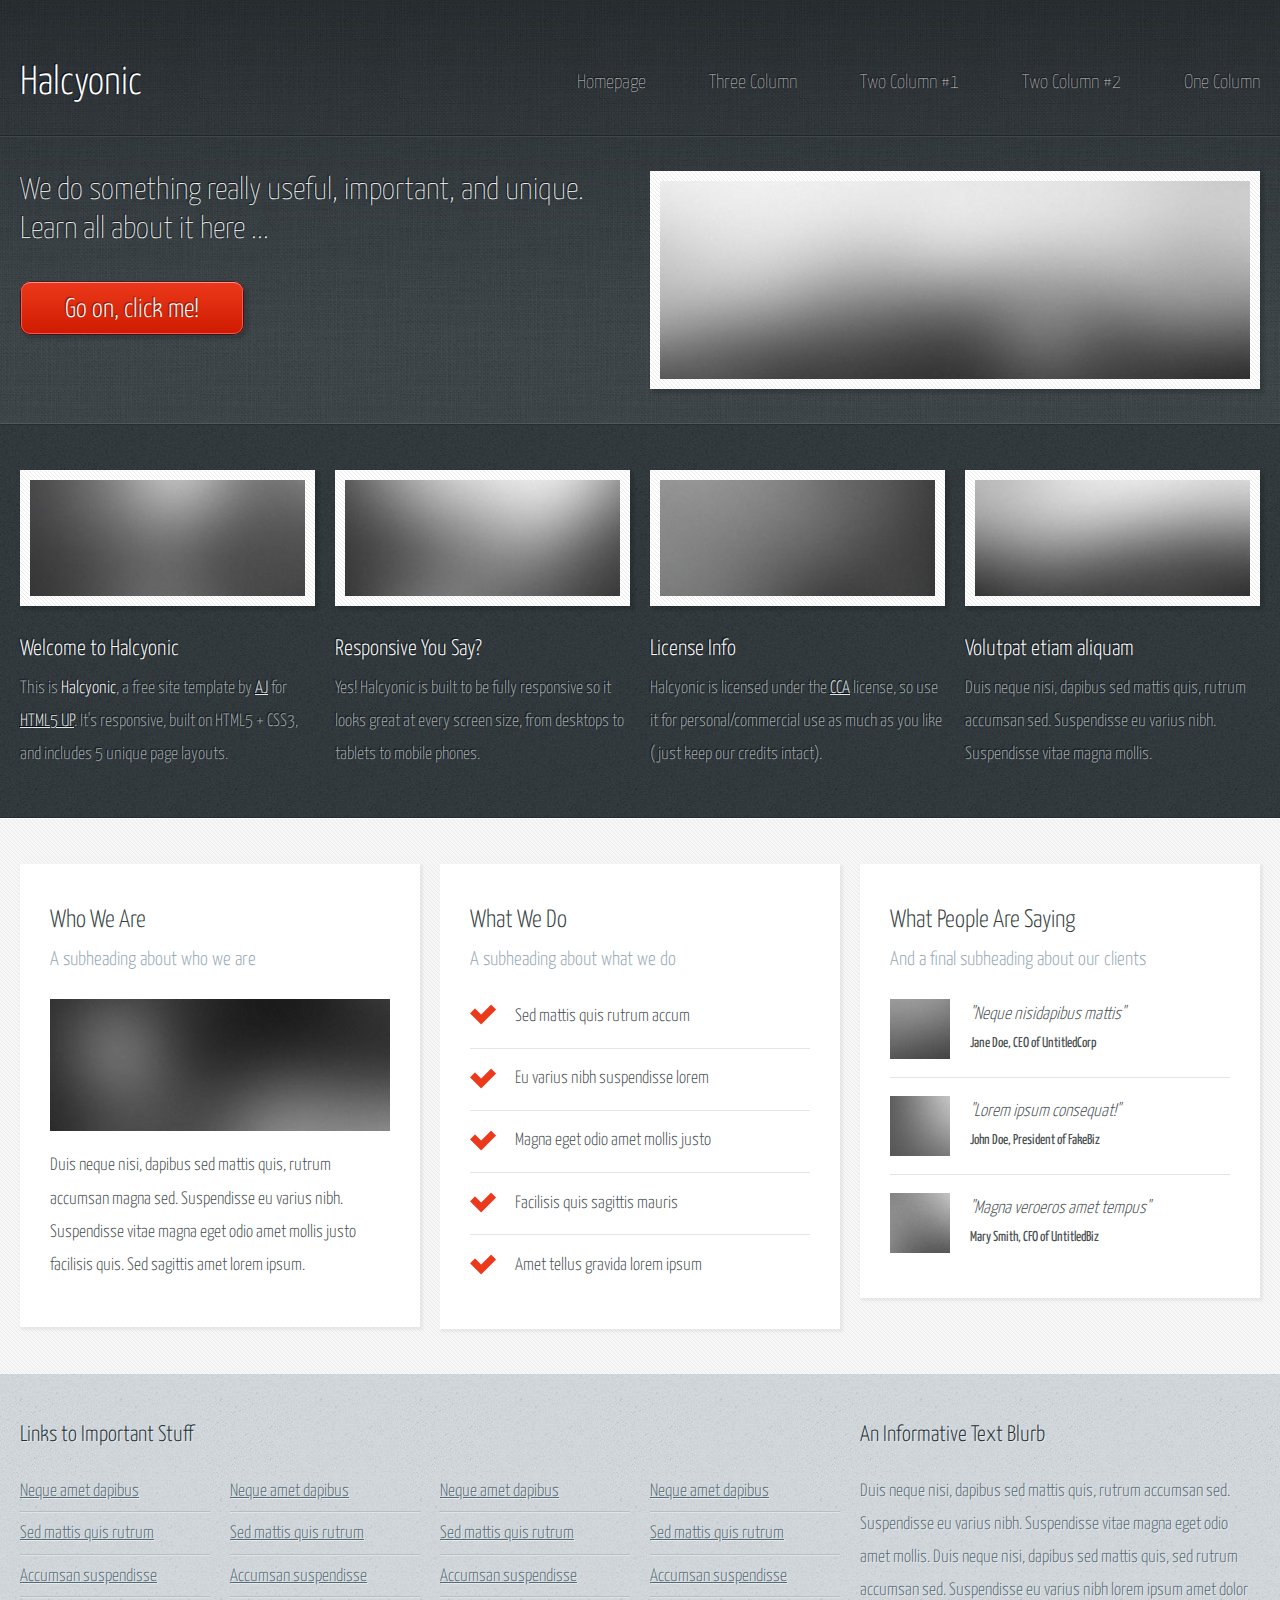
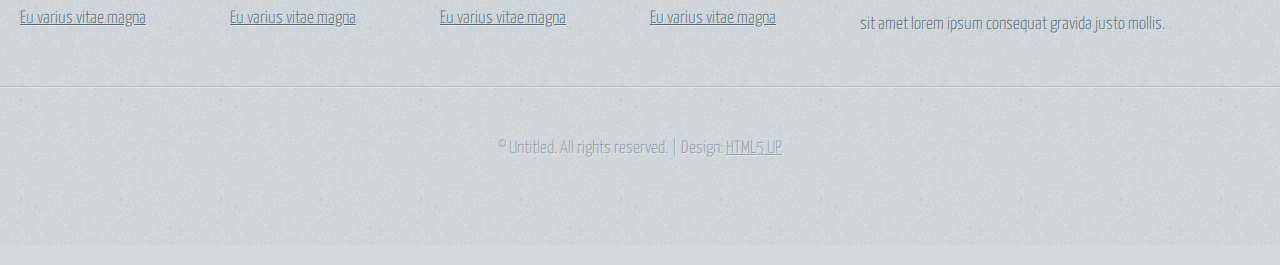
<file: HTML/2/index.html>
<!DOCTYPE HTML>
<!--
	Halcyonic by HTML5 UP
	html5up.net | @ajlkn
	Free for personal and commercial use under the CCA 3.0 license (html5up.net/license)
-->
<html>
	<head>
		<title>Halcyonic by HTML5 UP</title>
		<meta charset="utf-8" />
		<meta name="viewport" content="width=device-width, initial-scale=1, user-scalable=no" />
		<link rel="stylesheet" href="assets/css/main.css" />
	</head>
	<body>
		<div id="page-wrapper">

			<!-- Header -->
				<section id="header">
					<div class="container">
						<div class="row">
							<div class="col-12">

								<!-- Logo -->
									<h1><a href="index.html" id="logo">Halcyonic</a></h1>

								<!-- Nav -->
									<nav id="nav">
										<a href="index.html">Homepage</a>
										<a href="threecolumn.html">Three Column</a>
										<a href="twocolumn1.html">Two Column #1</a>
										<a href="twocolumn2.html">Two Column #2</a>
										<a href="onecolumn.html">One Column</a>
									</nav>

							</div>
						</div>
					</div>
					<div id="banner">
						<div class="container">
							<div class="row">
								<div class="col-6 col-12-medium">

									<!-- Banner Copy -->
										<p>We do something really useful, important, and unique. Learn all about it here ...</p>
										<a href="#" class="button-large">Go on, click me!</a>

								</div>
								<div class="col-6 col-12-medium imp-medium">

									<!-- Banner Image -->
										<a href="#" class="bordered-feature-image"><img src="images/banner.jpg" alt="" /></a>

								</div>
							</div>
						</div>
					</div>
				</section>

			<!-- Features -->
				<section id="features">
					<div class="container">
						<div class="row">
							<div class="col-3 col-6-medium col-12-small">

								<!-- Feature #1 -->
									<section>
										<a href="#" class="bordered-feature-image"><img src="images/pic01.jpg" alt="" /></a>
										<h2>Welcome to Halcyonic</h2>
										<p>
											This is <strong>Halcyonic</strong>, a free site template
											by <a href="http://twitter.com/ajlkn">AJ</a> for
											<a href="http://html5up.net">HTML5 UP</a>. It's responsive,
											built on HTML5 + CSS3, and includes 5 unique page layouts.
										</p>
									</section>

							</div>
							<div class="col-3 col-6-medium col-12-small">

								<!-- Feature #2 -->
									<section>
										<a href="#" class="bordered-feature-image"><img src="images/pic02.jpg" alt="" /></a>
										<h2>Responsive You Say?</h2>
										<p>
											Yes! Halcyonic is built to be fully responsive so it looks great
											at every screen size, from desktops to tablets to mobile phones.
										</p>
									</section>

							</div>
							<div class="col-3 col-6-medium col-12-small">

								<!-- Feature #3 -->
									<section>
										<a href="#" class="bordered-feature-image"><img src="images/pic03.jpg" alt="" /></a>
										<h2>License Info</h2>
										<p>
											Halcyonic is licensed under the <a href="http://html5up.net/license">CCA</a> license,
											so use it for personal/commercial use as much as you like (just keep
											our credits intact).
										</p>
									</section>

							</div>
							<div class="col-3 col-6-medium col-12-small">

								<!-- Feature #4 -->
									<section>
										<a href="#" class="bordered-feature-image"><img src="images/pic04.jpg" alt="" /></a>
										<h2>Volutpat etiam aliquam</h2>
										<p>
											Duis neque nisi, dapibus sed mattis quis, rutrum accumsan sed. Suspendisse
											eu varius nibh. Suspendisse vitae magna mollis.
										</p>
									</section>

							</div>
						</div>
					</div>
				</section>

			<!-- Content -->
				<section id="content">
					<div class="container">
						<div class="row aln-center">
							<div class="col-4 col-12-medium">

								<!-- Box #1 -->
									<section>
										<header>
											<h2>Who We Are</h2>
											<h3>A subheading about who we are</h3>
										</header>
										<a href="#" class="feature-image"><img src="images/pic05.jpg" alt="" /></a>
										<p>
											Duis neque nisi, dapibus sed mattis quis, rutrum accumsan magna sed.
											Suspendisse eu varius nibh. Suspendisse vitae magna eget odio amet mollis
											justo facilisis quis. Sed sagittis amet lorem ipsum.
										</p>
									</section>

							</div>
							<div class="col-4 col-6-medium col-12-small">

								<!-- Box #2 -->
									<section>
										<header>
											<h2>What We Do</h2>
											<h3>A subheading about what we do</h3>
										</header>
										<ul class="check-list">
											<li>Sed mattis quis rutrum accum</li>
											<li>Eu varius nibh suspendisse lorem</li>
											<li>Magna eget odio amet mollis justo</li>
											<li>Facilisis quis sagittis mauris</li>
											<li>Amet tellus gravida lorem ipsum</li>
										</ul>
									</section>

							</div>
							<div class="col-4 col-6-medium col-12-small">

								<!-- Box #3 -->
									<section>
										<header>
											<h2>What People Are Saying</h2>
											<h3>And a final subheading about our clients</h3>
										</header>
										<ul class="quote-list">
											<li>
												<img src="images/pic06.jpg" alt="" />
												<p>"Neque nisidapibus mattis"</p>
												<span>Jane Doe, CEO of UntitledCorp</span>
											</li>
											<li>
												<img src="images/pic07.jpg" alt="" />
												<p>"Lorem ipsum consequat!"</p>
												<span>John Doe, President of FakeBiz</span>
											</li>
											<li>
												<img src="images/pic08.jpg" alt="" />
												<p>"Magna veroeros amet tempus"</p>
												<span>Mary Smith, CFO of UntitledBiz</span>
											</li>
										</ul>
									</section>

							</div>
						</div>
					</div>
				</section>

			<!-- Footer -->
				<section id="footer">
					<div class="container">
						<div class="row">
							<div class="col-8 col-12-medium">

								<!-- Links -->
									<section>
										<h2>Links to Important Stuff</h2>
										<div>
											<div class="row">
												<div class="col-3 col-12-small">
													<ul class="link-list last-child">
														<li><a href="#">Neque amet dapibus</a></li>
														<li><a href="#">Sed mattis quis rutrum</a></li>
														<li><a href="#">Accumsan suspendisse</a></li>
														<li><a href="#">Eu varius vitae magna</a></li>
													</ul>
												</div>
												<div class="col-3 col-12-small">
													<ul class="link-list last-child">
														<li><a href="#">Neque amet dapibus</a></li>
														<li><a href="#">Sed mattis quis rutrum</a></li>
														<li><a href="#">Accumsan suspendisse</a></li>
														<li><a href="#">Eu varius vitae magna</a></li>
													</ul>
												</div>
												<div class="col-3 col-12-small">
													<ul class="link-list last-child">
														<li><a href="#">Neque amet dapibus</a></li>
														<li><a href="#">Sed mattis quis rutrum</a></li>
														<li><a href="#">Accumsan suspendisse</a></li>
														<li><a href="#">Eu varius vitae magna</a></li>
													</ul>
												</div>
												<div class="col-3 col-12-small">
													<ul class="link-list last-child">
														<li><a href="#">Neque amet dapibus</a></li>
														<li><a href="#">Sed mattis quis rutrum</a></li>
														<li><a href="#">Accumsan suspendisse</a></li>
														<li><a href="#">Eu varius vitae magna</a></li>
													</ul>
												</div>
											</div>
										</div>
									</section>

							</div>
							<div class="col-4 col-12-medium imp-medium">

								<!-- Blurb -->
									<section>
										<h2>An Informative Text Blurb</h2>
										<p>
											Duis neque nisi, dapibus sed mattis quis, rutrum accumsan sed. Suspendisse eu
											varius nibh. Suspendisse vitae magna eget odio amet mollis. Duis neque nisi,
											dapibus sed mattis quis, sed rutrum accumsan sed. Suspendisse eu varius nibh
											lorem ipsum amet dolor sit amet lorem ipsum consequat gravida justo mollis.
										</p>
									</section>

							</div>
						</div>
					</div>
				</section>

			<!-- Copyright -->
				<div id="copyright">
					&copy; Untitled. All rights reserved. | Design: <a href="http://html5up.net">HTML5 UP</a>
				</div>

		</div>

		<!-- Scripts -->
			<script src="assets/js/jquery.min.js"></script>
			<script src="assets/js/browser.min.js"></script>
			<script src="assets/js/breakpoints.min.js"></script>
			<script src="assets/js/util.js"></script>
			<script src="assets/js/main.js"></script>

	</body>
</html>
</file>
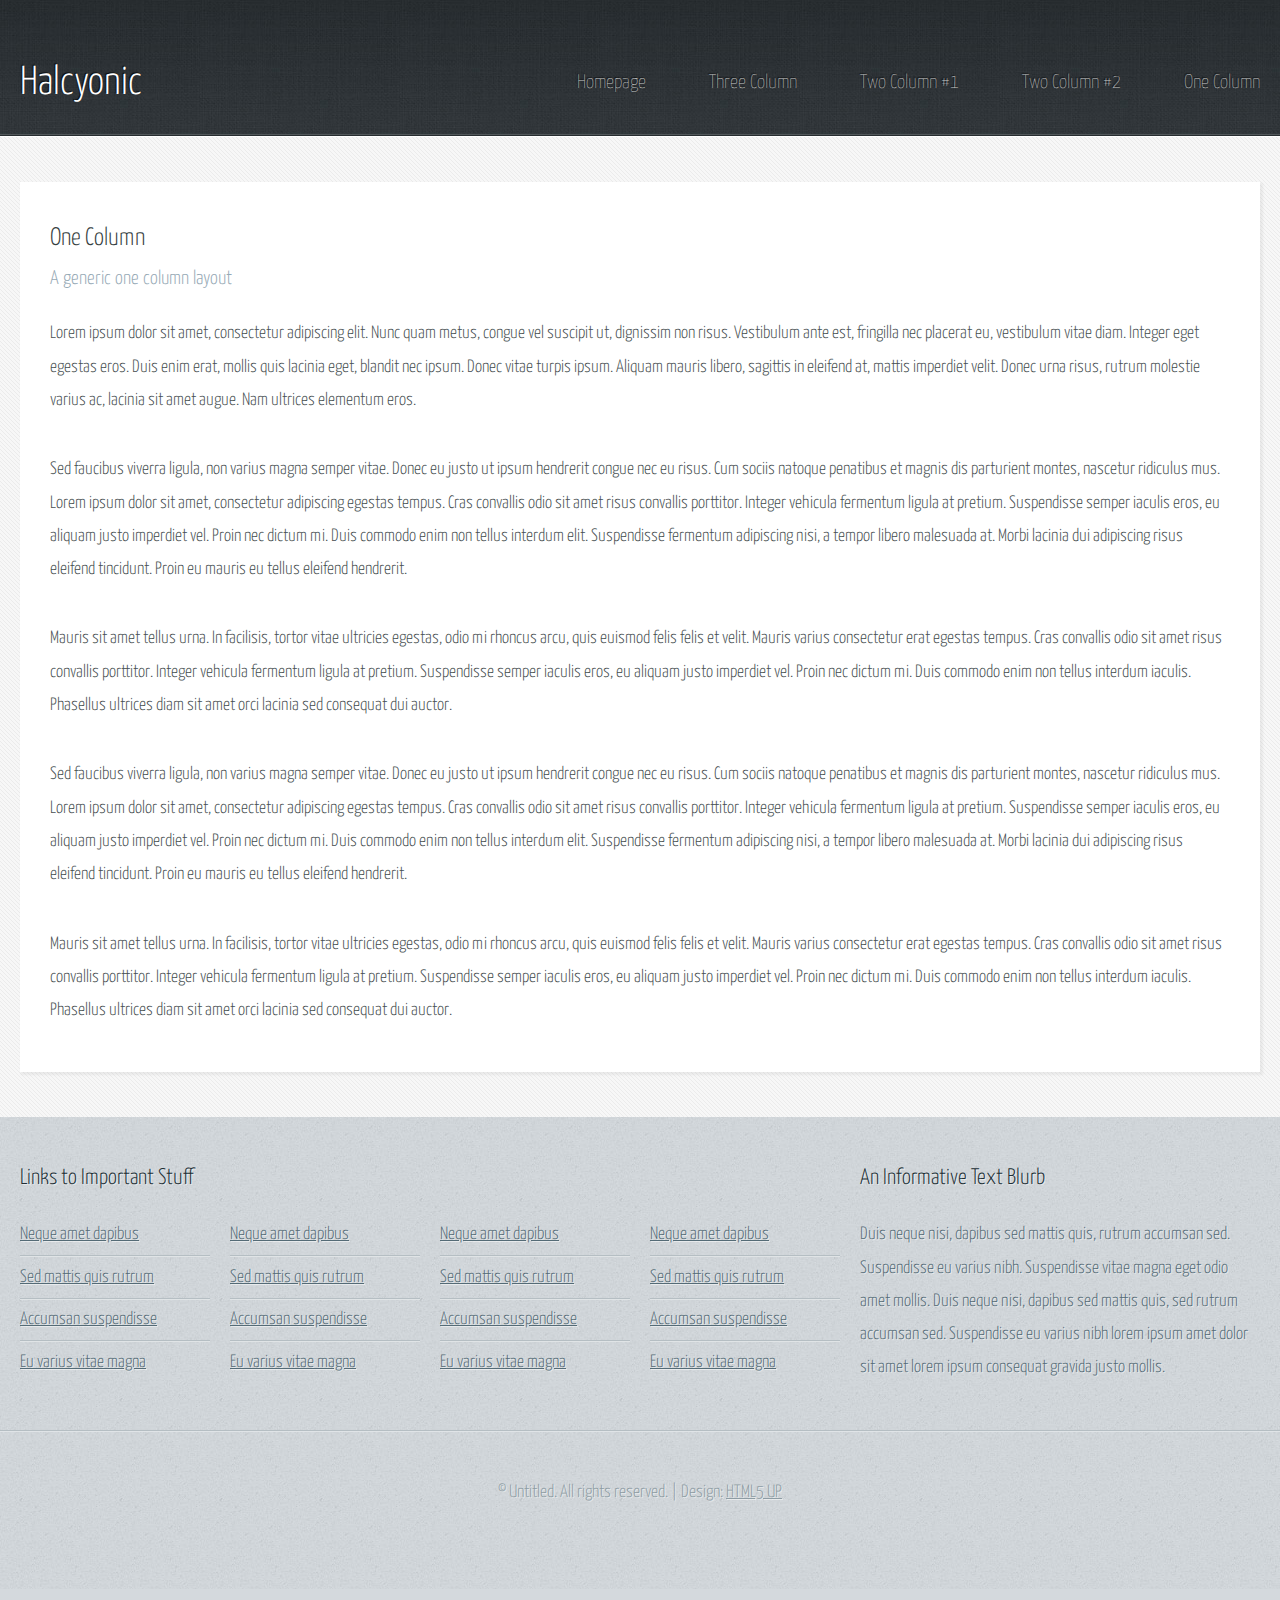
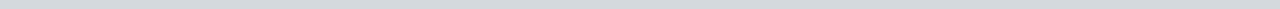
<file: HTML/2/onecolumn.html>
<!DOCTYPE HTML>
<!--
	Halcyonic by HTML5 UP
	html5up.net | @ajlkn
	Free for personal and commercial use under the CCA 3.0 license (html5up.net/license)
-->
<html>
	<head>
		<title>One Column - Halcyonic by HTML5 UP</title>
		<meta charset="utf-8" />
		<meta name="viewport" content="width=device-width, initial-scale=1, user-scalable=no" />
		<link rel="stylesheet" href="assets/css/main.css" />
	</head>
	<body class="subpage">
		<div id="page-wrapper">

			<!-- Header -->
				<section id="header">
					<div class="container">
						<div class="row">
							<div class="col-12">

								<!-- Logo -->
									<h1><a href="index.html" id="logo">Halcyonic</a></h1>

								<!-- Nav -->
									<nav id="nav">
										<a href="index.html">Homepage</a>
										<a href="threecolumn.html">Three Column</a>
										<a href="twocolumn1.html">Two Column #1</a>
										<a href="twocolumn2.html">Two Column #2</a>
										<a href="onecolumn.html">One Column</a>
									</nav>

							</div>
						</div>
					</div>
				</section>

			<!-- Content -->
				<section id="content">
					<div class="container">
						<div class="row">
							<div class="col-12">

								<!-- Main Content -->
									<section>
										<header>
											<h2>One Column</h2>
											<h3>A generic one column layout</h3>
										</header>
										<p>
											Lorem ipsum dolor sit amet, consectetur adipiscing elit. Nunc quam metus, congue
											vel suscipit ut, dignissim non risus. Vestibulum ante est, fringilla nec placerat
											eu, vestibulum vitae diam. Integer eget egestas eros. Duis enim erat, mollis quis
											lacinia eget, blandit nec ipsum. Donec vitae turpis ipsum. Aliquam mauris libero,
											sagittis in eleifend at, mattis imperdiet velit. Donec urna risus, rutrum molestie
											varius ac, lacinia sit amet augue. Nam ultrices elementum eros.
										</p>
										<p>
											Sed faucibus viverra ligula, non varius magna semper vitae. Donec eu justo ut ipsum
											hendrerit congue nec eu risus. Cum sociis natoque penatibus et magnis dis parturient
											montes, nascetur ridiculus mus. Lorem ipsum dolor sit amet, consectetur adipiscing
											egestas tempus. Cras convallis odio sit amet risus convallis porttitor. Integer
											vehicula fermentum ligula at pretium. Suspendisse semper iaculis eros, eu aliquam
											justo imperdiet vel. Proin nec dictum mi. Duis commodo enim non tellus interdum
											elit. Suspendisse fermentum adipiscing nisi, a tempor libero malesuada at. Morbi
											lacinia dui adipiscing risus eleifend tincidunt. Proin eu mauris eu tellus eleifend
											hendrerit.
										</p>
										<p>
											Mauris sit amet tellus urna. In facilisis, tortor vitae ultricies egestas, odio
											mi rhoncus arcu, quis euismod felis felis et velit. Mauris varius consectetur erat
											egestas tempus. Cras convallis odio sit amet risus convallis porttitor. Integer
											vehicula fermentum ligula at pretium. Suspendisse semper iaculis eros, eu aliquam
											justo imperdiet vel. Proin nec dictum mi. Duis commodo enim non tellus interdum
											iaculis. Phasellus ultrices diam sit amet orci lacinia sed consequat dui auctor.
										</p>
										<p>
											Sed faucibus viverra ligula, non varius magna semper vitae. Donec eu justo ut ipsum
											hendrerit congue nec eu risus. Cum sociis natoque penatibus et magnis dis parturient
											montes, nascetur ridiculus mus. Lorem ipsum dolor sit amet, consectetur adipiscing
											egestas tempus. Cras convallis odio sit amet risus convallis porttitor. Integer
											vehicula fermentum ligula at pretium. Suspendisse semper iaculis eros, eu aliquam
											justo imperdiet vel. Proin nec dictum mi. Duis commodo enim non tellus interdum
											elit. Suspendisse fermentum adipiscing nisi, a tempor libero malesuada at. Morbi
											lacinia dui adipiscing risus eleifend tincidunt. Proin eu mauris eu tellus eleifend
											hendrerit.
										</p>
										<p>
											Mauris sit amet tellus urna. In facilisis, tortor vitae ultricies egestas, odio
											mi rhoncus arcu, quis euismod felis felis et velit. Mauris varius consectetur erat
											egestas tempus. Cras convallis odio sit amet risus convallis porttitor. Integer
											vehicula fermentum ligula at pretium. Suspendisse semper iaculis eros, eu aliquam
											justo imperdiet vel. Proin nec dictum mi. Duis commodo enim non tellus interdum
											iaculis. Phasellus ultrices diam sit amet orci lacinia sed consequat dui auctor.
										</p>
									</section>

							</div>
						</div>
					</div>
				</section>

			<!-- Footer -->
				<section id="footer">
					<div class="container">
						<div class="row">
							<div class="col-8 col-12-medium">

								<!-- Links -->
									<section>
										<h2>Links to Important Stuff</h2>
										<div>
											<div class="row">
												<div class="col-3 col-12-small">
													<ul class="link-list last-child">
														<li><a href="#">Neque amet dapibus</a></li>
														<li><a href="#">Sed mattis quis rutrum</a></li>
														<li><a href="#">Accumsan suspendisse</a></li>
														<li><a href="#">Eu varius vitae magna</a></li>
													</ul>
												</div>
												<div class="col-3 col-12-small">
													<ul class="link-list last-child">
														<li><a href="#">Neque amet dapibus</a></li>
														<li><a href="#">Sed mattis quis rutrum</a></li>
														<li><a href="#">Accumsan suspendisse</a></li>
														<li><a href="#">Eu varius vitae magna</a></li>
													</ul>
												</div>
												<div class="col-3 col-12-small">
													<ul class="link-list last-child">
														<li><a href="#">Neque amet dapibus</a></li>
														<li><a href="#">Sed mattis quis rutrum</a></li>
														<li><a href="#">Accumsan suspendisse</a></li>
														<li><a href="#">Eu varius vitae magna</a></li>
													</ul>
												</div>
												<div class="col-3 col-12-small">
													<ul class="link-list last-child">
														<li><a href="#">Neque amet dapibus</a></li>
														<li><a href="#">Sed mattis quis rutrum</a></li>
														<li><a href="#">Accumsan suspendisse</a></li>
														<li><a href="#">Eu varius vitae magna</a></li>
													</ul>
												</div>
											</div>
										</div>
									</section>

							</div>
							<div class="col-4 col-12-medium imp-medium">

								<!-- Blurb -->
									<section>
										<h2>An Informative Text Blurb</h2>
										<p>
											Duis neque nisi, dapibus sed mattis quis, rutrum accumsan sed. Suspendisse eu
											varius nibh. Suspendisse vitae magna eget odio amet mollis. Duis neque nisi,
											dapibus sed mattis quis, sed rutrum accumsan sed. Suspendisse eu varius nibh
											lorem ipsum amet dolor sit amet lorem ipsum consequat gravida justo mollis.
										</p>
									</section>

							</div>
						</div>
					</div>
				</section>

			<!-- Copyright -->
				<div id="copyright">
					&copy; Untitled. All rights reserved. | Design: <a href="http://html5up.net">HTML5 UP</a>
				</div>

		</div>

		<!-- Scripts -->
			<script src="assets/js/jquery.min.js"></script>
			<script src="assets/js/browser.min.js"></script>
			<script src="assets/js/breakpoints.min.js"></script>
			<script src="assets/js/util.js"></script>
			<script src="assets/js/main.js"></script>

	</body>
</html>
</file>
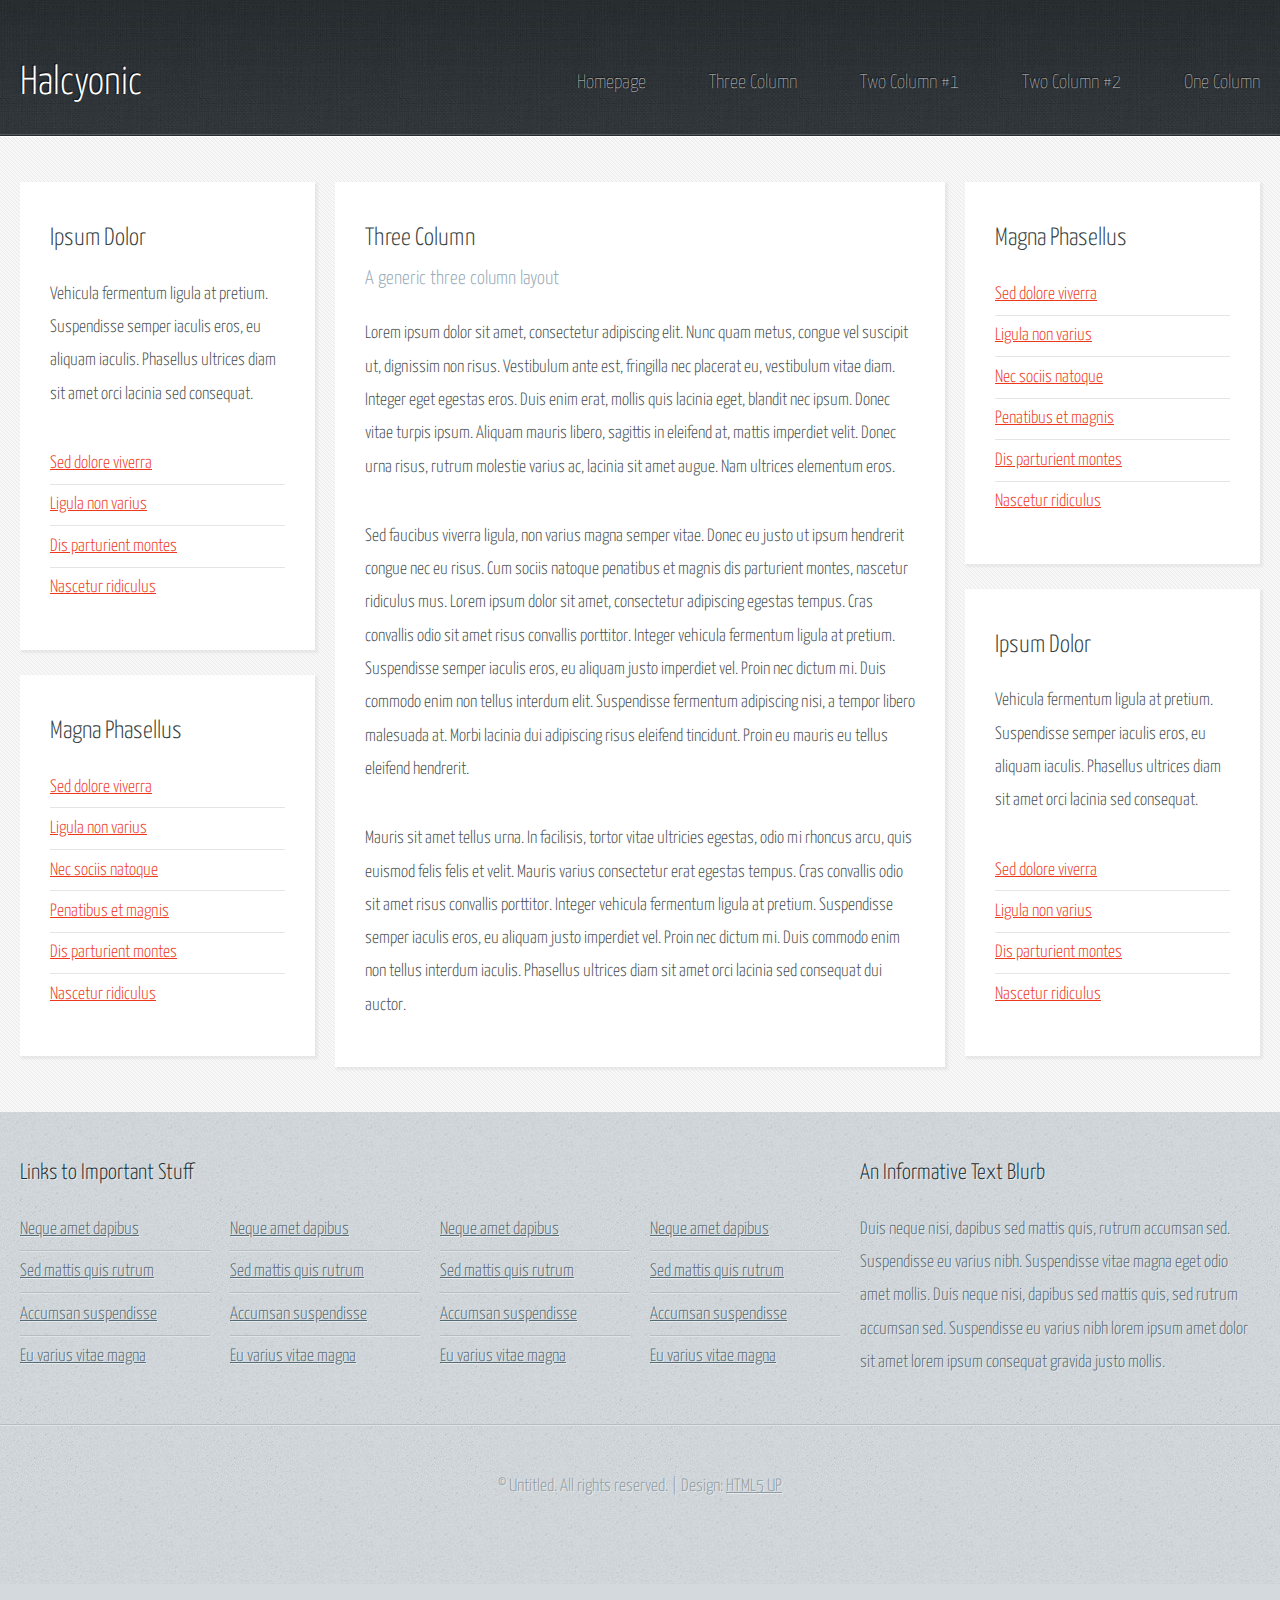
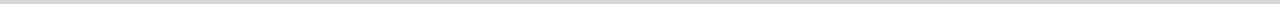
<file: HTML/2/threecolumn.html>
<!DOCTYPE HTML>
<!--
	Halcyonic by HTML5 UP
	html5up.net | @ajlkn
	Free for personal and commercial use under the CCA 3.0 license (html5up.net/license)
-->
<html>
	<head>
		<title>Three Column - Halcyonic by HTML5 UP</title>
		<meta charset="utf-8" />
		<meta name="viewport" content="width=device-width, initial-scale=1, user-scalable=no" />
		<link rel="stylesheet" href="assets/css/main.css" />
	</head>
	<body class="subpage">
		<div id="page-wrapper">

			<!-- Header -->
				<section id="header">
					<div class="container">
						<div class="row">
							<div class="col-12">

								<!-- Logo -->
									<h1><a href="index.html" id="logo">Halcyonic</a></h1>

								<!-- Nav -->
									<nav id="nav">
										<a href="index.html">Homepage</a>
										<a href="threecolumn.html">Three Column</a>
										<a href="twocolumn1.html">Two Column #1</a>
										<a href="twocolumn2.html">Two Column #2</a>
										<a href="onecolumn.html">One Column</a>
									</nav>

							</div>
						</div>
					</div>
				</section>

			<!-- Content -->
				<section id="content">
					<div class="container">
						<div class="row">
							<div class="col-3 col-12-medium">

								<!-- Left Sidebar -->
									<section>
										<header>
											<h2>Ipsum Dolor</h2>
										</header>
										<p>
											Vehicula fermentum ligula at pretium. Suspendisse semper iaculis eros, eu aliquam
											iaculis. Phasellus ultrices diam sit amet orci lacinia sed consequat.
										</p>
										<ul class="link-list">
											<li><a href="#">Sed dolore viverra</a></li>
											<li><a href="#">Ligula non varius</a></li>
											<li><a href="#">Dis parturient montes</a></li>
											<li><a href="#">Nascetur ridiculus</a></li>
										</ul>
									</section>
									<section>
										<header>
											<h2>Magna Phasellus</h2>
										</header>
										<ul class="link-list">
											<li><a href="#">Sed dolore viverra</a></li>
											<li><a href="#">Ligula non varius</a></li>
											<li><a href="#">Nec sociis natoque</a></li>
											<li><a href="#">Penatibus et magnis</a></li>
											<li><a href="#">Dis parturient montes</a></li>
											<li><a href="#">Nascetur ridiculus</a></li>
										</ul>
									</section>
							</div>
							<div class="col-6 col-12-medium imp-medium">

								<!-- Main Content -->
									<section>
										<header>
											<h2>Three Column</h2>
											<h3>A generic three column layout</h3>
										</header>
										<p>
											Lorem ipsum dolor sit amet, consectetur adipiscing elit. Nunc quam metus, congue
											vel suscipit ut, dignissim non risus. Vestibulum ante est, fringilla nec placerat
											eu, vestibulum vitae diam. Integer eget egestas eros. Duis enim erat, mollis quis
											lacinia eget, blandit nec ipsum. Donec vitae turpis ipsum. Aliquam mauris libero,
											sagittis in eleifend at, mattis imperdiet velit. Donec urna risus, rutrum molestie
											varius ac, lacinia sit amet augue. Nam ultrices elementum eros.
										</p>
										<p>
											Sed faucibus viverra ligula, non varius magna semper vitae. Donec eu justo ut ipsum
											hendrerit congue nec eu risus. Cum sociis natoque penatibus et magnis dis parturient
											montes, nascetur ridiculus mus. Lorem ipsum dolor sit amet, consectetur adipiscing
											egestas tempus. Cras convallis odio sit amet risus convallis porttitor. Integer
											vehicula fermentum ligula at pretium. Suspendisse semper iaculis eros, eu aliquam
											justo imperdiet vel. Proin nec dictum mi. Duis commodo enim non tellus interdum
											elit. Suspendisse fermentum adipiscing nisi, a tempor libero malesuada at. Morbi
											lacinia dui adipiscing risus eleifend tincidunt. Proin eu mauris eu tellus eleifend
											hendrerit.
										</p>
										<p>
											Mauris sit amet tellus urna. In facilisis, tortor vitae ultricies egestas, odio
											mi rhoncus arcu, quis euismod felis felis et velit. Mauris varius consectetur erat
											egestas tempus. Cras convallis odio sit amet risus convallis porttitor. Integer
											vehicula fermentum ligula at pretium. Suspendisse semper iaculis eros, eu aliquam
											justo imperdiet vel. Proin nec dictum mi. Duis commodo enim non tellus interdum
											iaculis. Phasellus ultrices diam sit amet orci lacinia sed consequat dui auctor.
										</p>
									</section>

							</div>
							<div class="col-3 col-12-medium">

								<!-- Right Sidebar -->
									<section>
										<header>
											<h2>Magna Phasellus</h2>
										</header>
										<ul class="link-list">
											<li><a href="#">Sed dolore viverra</a></li>
											<li><a href="#">Ligula non varius</a></li>
											<li><a href="#">Nec sociis natoque</a></li>
											<li><a href="#">Penatibus et magnis</a></li>
											<li><a href="#">Dis parturient montes</a></li>
											<li><a href="#">Nascetur ridiculus</a></li>
										</ul>
									</section>
									<section>
										<header>
											<h2>Ipsum Dolor</h2>
										</header>
										<p>
											Vehicula fermentum ligula at pretium. Suspendisse semper iaculis eros, eu aliquam
											iaculis. Phasellus ultrices diam sit amet orci lacinia sed consequat.
										</p>
										<ul class="link-list">
											<li><a href="#">Sed dolore viverra</a></li>
											<li><a href="#">Ligula non varius</a></li>
											<li><a href="#">Dis parturient montes</a></li>
											<li><a href="#">Nascetur ridiculus</a></li>
										</ul>
									</section>

							</div>
						</div>
					</div>
				</section>

			<!-- Footer -->
				<section id="footer">
					<div class="container">
						<div class="row">
							<div class="col-8 col-12-medium">

								<!-- Links -->
									<section>
										<h2>Links to Important Stuff</h2>
										<div>
											<div class="row">
												<div class="col-3 col-12-small">
													<ul class="link-list last-child">
														<li><a href="#">Neque amet dapibus</a></li>
														<li><a href="#">Sed mattis quis rutrum</a></li>
														<li><a href="#">Accumsan suspendisse</a></li>
														<li><a href="#">Eu varius vitae magna</a></li>
													</ul>
												</div>
												<div class="col-3 col-12-small">
													<ul class="link-list last-child">
														<li><a href="#">Neque amet dapibus</a></li>
														<li><a href="#">Sed mattis quis rutrum</a></li>
														<li><a href="#">Accumsan suspendisse</a></li>
														<li><a href="#">Eu varius vitae magna</a></li>
													</ul>
												</div>
												<div class="col-3 col-12-small">
													<ul class="link-list last-child">
														<li><a href="#">Neque amet dapibus</a></li>
														<li><a href="#">Sed mattis quis rutrum</a></li>
														<li><a href="#">Accumsan suspendisse</a></li>
														<li><a href="#">Eu varius vitae magna</a></li>
													</ul>
												</div>
												<div class="col-3 col-12-small">
													<ul class="link-list last-child">
														<li><a href="#">Neque amet dapibus</a></li>
														<li><a href="#">Sed mattis quis rutrum</a></li>
														<li><a href="#">Accumsan suspendisse</a></li>
														<li><a href="#">Eu varius vitae magna</a></li>
													</ul>
												</div>
											</div>
										</div>
									</section>

							</div>
							<div class="col-4 col-12-medium imp-medium">

								<!-- Blurb -->
									<section>
										<h2>An Informative Text Blurb</h2>
										<p>
											Duis neque nisi, dapibus sed mattis quis, rutrum accumsan sed. Suspendisse eu
											varius nibh. Suspendisse vitae magna eget odio amet mollis. Duis neque nisi,
											dapibus sed mattis quis, sed rutrum accumsan sed. Suspendisse eu varius nibh
											lorem ipsum amet dolor sit amet lorem ipsum consequat gravida justo mollis.
										</p>
									</section>

							</div>
						</div>
					</div>
				</section>

			<!-- Copyright -->
				<div id="copyright">
					&copy; Untitled. All rights reserved. | Design: <a href="http://html5up.net">HTML5 UP</a>
				</div>

		</div>

		<!-- Scripts -->
			<script src="assets/js/jquery.min.js"></script>
			<script src="assets/js/browser.min.js"></script>
			<script src="assets/js/breakpoints.min.js"></script>
			<script src="assets/js/util.js"></script>
			<script src="assets/js/main.js"></script>

	</body>
</html>
</file>
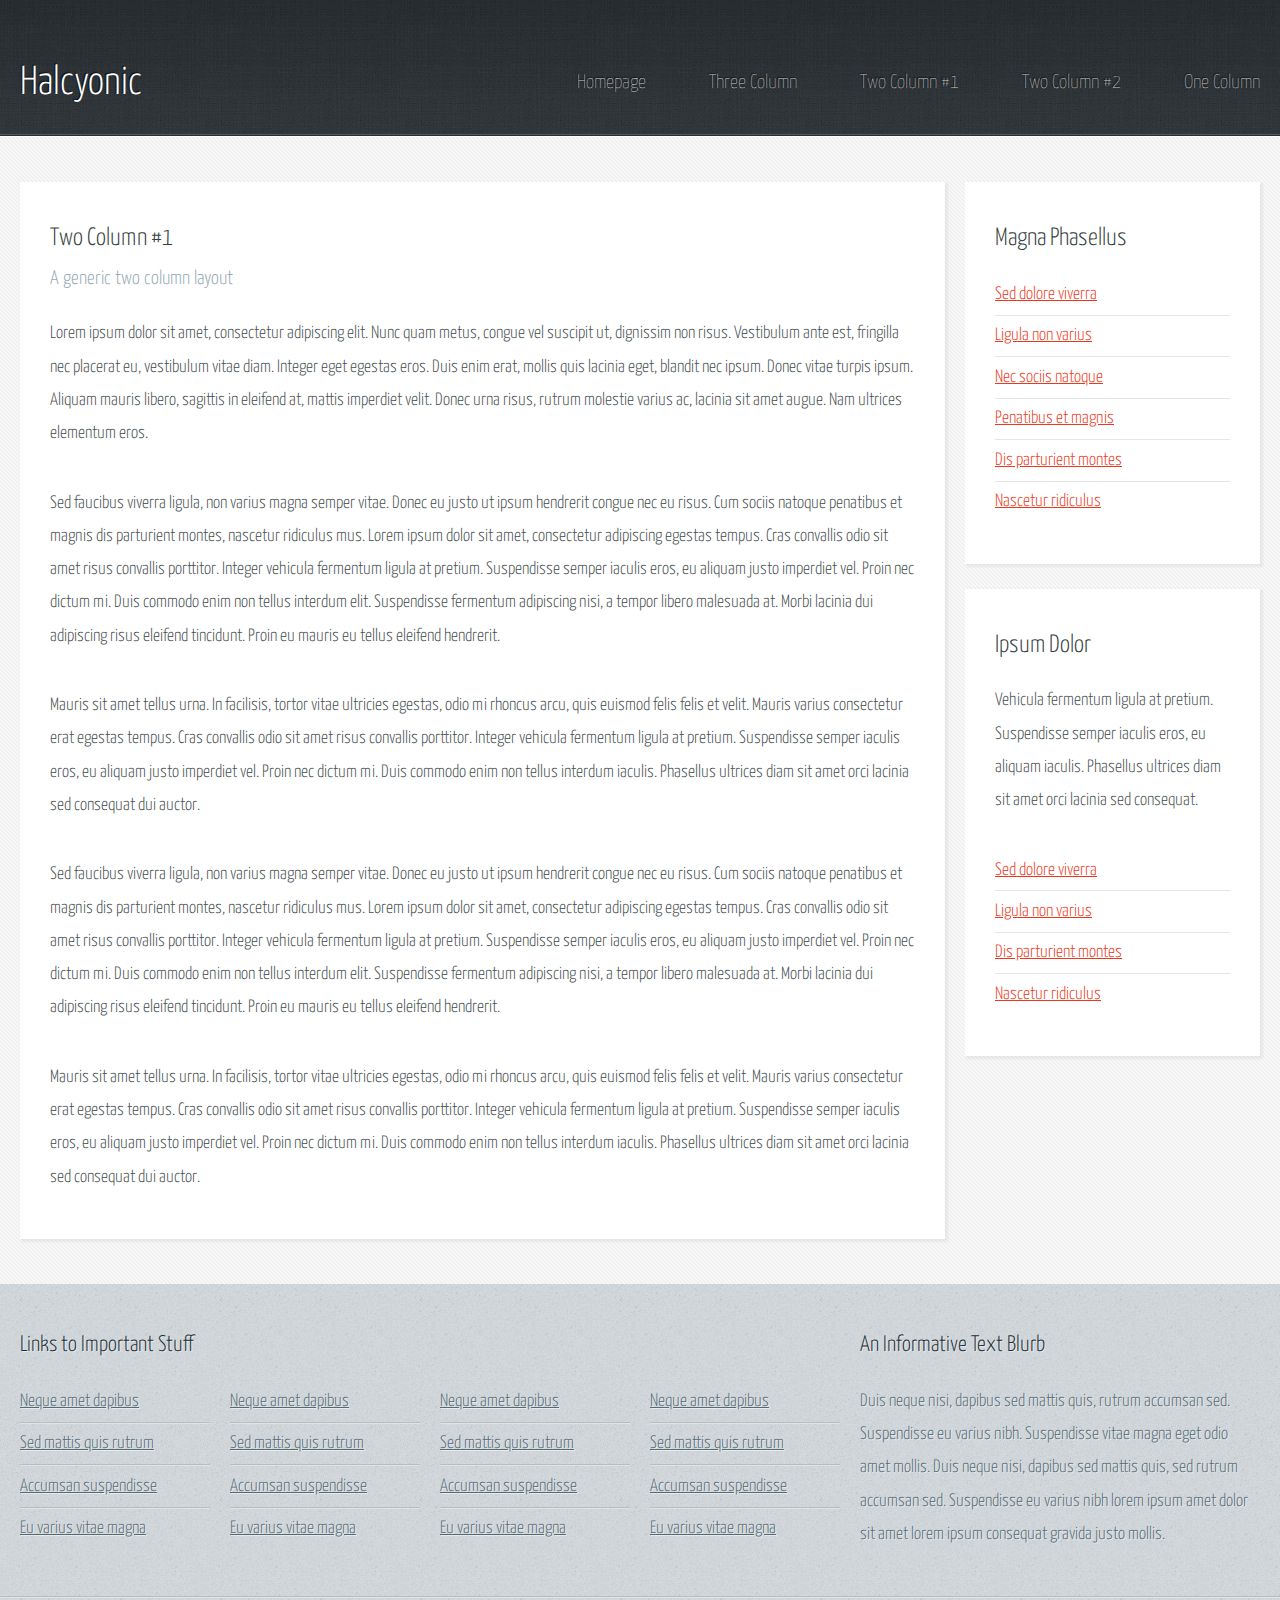
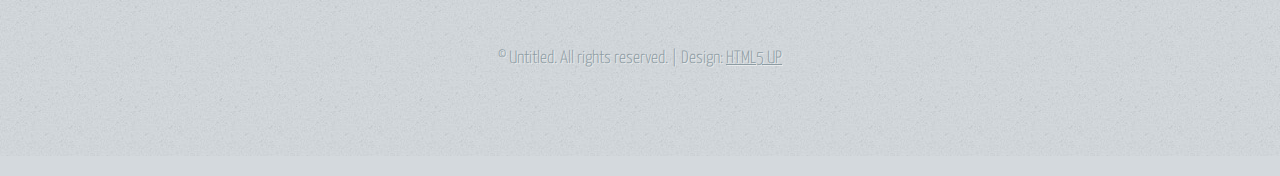
<file: HTML/2/twocolumn1.html>
<!DOCTYPE HTML>
<!--
	Halcyonic by HTML5 UP
	html5up.net | @ajlkn
	Free for personal and commercial use under the CCA 3.0 license (html5up.net/license)
-->
<html>
	<head>
		<title>Two Column 1 - Halcyonic by HTML5 UP</title>
		<meta charset="utf-8" />
		<meta name="viewport" content="width=device-width, initial-scale=1, user-scalable=no" />
		<link rel="stylesheet" href="assets/css/main.css" />
	</head>
	<body class="subpage">
		<div id="page-wrapper">

			<!-- Header -->
				<section id="header">
					<div class="container">
						<div class="row">
							<div class="col-12">

								<!-- Logo -->
									<h1><a href="index.html" id="logo">Halcyonic</a></h1>

								<!-- Nav -->
									<nav id="nav">
										<a href="index.html">Homepage</a>
										<a href="threecolumn.html">Three Column</a>
										<a href="twocolumn1.html">Two Column #1</a>
										<a href="twocolumn2.html">Two Column #2</a>
										<a href="onecolumn.html">One Column</a>
									</nav>

							</div>
						</div>
					</div>
				</section>

			<!-- Content -->
				<section id="content">
					<div class="container">
						<div class="row">
							<div class="col-9 col-12-medium">

								<!-- Main Content -->
									<section>
										<header>
											<h2>Two Column #1</h2>
											<h3>A generic two column layout</h3>
										</header>
										<p>
											Lorem ipsum dolor sit amet, consectetur adipiscing elit. Nunc quam metus, congue
											vel suscipit ut, dignissim non risus. Vestibulum ante est, fringilla nec placerat
											eu, vestibulum vitae diam. Integer eget egestas eros. Duis enim erat, mollis quis
											lacinia eget, blandit nec ipsum. Donec vitae turpis ipsum. Aliquam mauris libero,
											sagittis in eleifend at, mattis imperdiet velit. Donec urna risus, rutrum molestie
											varius ac, lacinia sit amet augue. Nam ultrices elementum eros.
										</p>
										<p>
											Sed faucibus viverra ligula, non varius magna semper vitae. Donec eu justo ut ipsum
											hendrerit congue nec eu risus. Cum sociis natoque penatibus et magnis dis parturient
											montes, nascetur ridiculus mus. Lorem ipsum dolor sit amet, consectetur adipiscing
											egestas tempus. Cras convallis odio sit amet risus convallis porttitor. Integer
											vehicula fermentum ligula at pretium. Suspendisse semper iaculis eros, eu aliquam
											justo imperdiet vel. Proin nec dictum mi. Duis commodo enim non tellus interdum
											elit. Suspendisse fermentum adipiscing nisi, a tempor libero malesuada at. Morbi
											lacinia dui adipiscing risus eleifend tincidunt. Proin eu mauris eu tellus eleifend
											hendrerit.
										</p>
										<p>
											Mauris sit amet tellus urna. In facilisis, tortor vitae ultricies egestas, odio
											mi rhoncus arcu, quis euismod felis felis et velit. Mauris varius consectetur erat
											egestas tempus. Cras convallis odio sit amet risus convallis porttitor. Integer
											vehicula fermentum ligula at pretium. Suspendisse semper iaculis eros, eu aliquam
											justo imperdiet vel. Proin nec dictum mi. Duis commodo enim non tellus interdum
											iaculis. Phasellus ultrices diam sit amet orci lacinia sed consequat dui auctor.
										</p>
										<p>
											Sed faucibus viverra ligula, non varius magna semper vitae. Donec eu justo ut ipsum
											hendrerit congue nec eu risus. Cum sociis natoque penatibus et magnis dis parturient
											montes, nascetur ridiculus mus. Lorem ipsum dolor sit amet, consectetur adipiscing
											egestas tempus. Cras convallis odio sit amet risus convallis porttitor. Integer
											vehicula fermentum ligula at pretium. Suspendisse semper iaculis eros, eu aliquam
											justo imperdiet vel. Proin nec dictum mi. Duis commodo enim non tellus interdum
											elit. Suspendisse fermentum adipiscing nisi, a tempor libero malesuada at. Morbi
											lacinia dui adipiscing risus eleifend tincidunt. Proin eu mauris eu tellus eleifend
											hendrerit.
										</p>
										<p>
											Mauris sit amet tellus urna. In facilisis, tortor vitae ultricies egestas, odio
											mi rhoncus arcu, quis euismod felis felis et velit. Mauris varius consectetur erat
											egestas tempus. Cras convallis odio sit amet risus convallis porttitor. Integer
											vehicula fermentum ligula at pretium. Suspendisse semper iaculis eros, eu aliquam
											justo imperdiet vel. Proin nec dictum mi. Duis commodo enim non tellus interdum
											iaculis. Phasellus ultrices diam sit amet orci lacinia sed consequat dui auctor.
										</p>
									</section>

							</div>
							<div class="col-3 col-12-medium">

								<!-- Sidebar -->
									<section>
										<header>
											<h2>Magna Phasellus</h2>
										</header>
										<ul class="link-list">
											<li><a href="#">Sed dolore viverra</a></li>
											<li><a href="#">Ligula non varius</a></li>
											<li><a href="#">Nec sociis natoque</a></li>
											<li><a href="#">Penatibus et magnis</a></li>
											<li><a href="#">Dis parturient montes</a></li>
											<li><a href="#">Nascetur ridiculus</a></li>
										</ul>
									</section>
									<section>
										<header>
											<h2>Ipsum Dolor</h2>
										</header>
										<p>
											Vehicula fermentum ligula at pretium. Suspendisse semper iaculis eros, eu aliquam
											iaculis. Phasellus ultrices diam sit amet orci lacinia sed consequat.
										</p>
										<ul class="link-list">
											<li><a href="#">Sed dolore viverra</a></li>
											<li><a href="#">Ligula non varius</a></li>
											<li><a href="#">Dis parturient montes</a></li>
											<li><a href="#">Nascetur ridiculus</a></li>
										</ul>
									</section>

							</div>
						</div>
					</div>
				</section>

			<!-- Footer -->
				<section id="footer">
					<div class="container">
						<div class="row">
							<div class="col-8 col-12-medium">

								<!-- Links -->
									<section>
										<h2>Links to Important Stuff</h2>
										<div>
											<div class="row">
												<div class="col-3 col-12-small">
													<ul class="link-list last-child">
														<li><a href="#">Neque amet dapibus</a></li>
														<li><a href="#">Sed mattis quis rutrum</a></li>
														<li><a href="#">Accumsan suspendisse</a></li>
														<li><a href="#">Eu varius vitae magna</a></li>
													</ul>
												</div>
												<div class="col-3 col-12-small">
													<ul class="link-list last-child">
														<li><a href="#">Neque amet dapibus</a></li>
														<li><a href="#">Sed mattis quis rutrum</a></li>
														<li><a href="#">Accumsan suspendisse</a></li>
														<li><a href="#">Eu varius vitae magna</a></li>
													</ul>
												</div>
												<div class="col-3 col-12-small">
													<ul class="link-list last-child">
														<li><a href="#">Neque amet dapibus</a></li>
														<li><a href="#">Sed mattis quis rutrum</a></li>
														<li><a href="#">Accumsan suspendisse</a></li>
														<li><a href="#">Eu varius vitae magna</a></li>
													</ul>
												</div>
												<div class="col-3 col-12-small">
													<ul class="link-list last-child">
														<li><a href="#">Neque amet dapibus</a></li>
														<li><a href="#">Sed mattis quis rutrum</a></li>
														<li><a href="#">Accumsan suspendisse</a></li>
														<li><a href="#">Eu varius vitae magna</a></li>
													</ul>
												</div>
											</div>
										</div>
									</section>

							</div>
							<div class="col-4 col-12-medium imp-medium">

								<!-- Blurb -->
									<section>
										<h2>An Informative Text Blurb</h2>
										<p>
											Duis neque nisi, dapibus sed mattis quis, rutrum accumsan sed. Suspendisse eu
											varius nibh. Suspendisse vitae magna eget odio amet mollis. Duis neque nisi,
											dapibus sed mattis quis, sed rutrum accumsan sed. Suspendisse eu varius nibh
											lorem ipsum amet dolor sit amet lorem ipsum consequat gravida justo mollis.
										</p>
									</section>

							</div>
						</div>
					</div>
				</section>

			<!-- Copyright -->
				<div id="copyright">
					&copy; Untitled. All rights reserved. | Design: <a href="http://html5up.net">HTML5 UP</a>
				</div>

		</div>

		<!-- Scripts -->
			<script src="assets/js/jquery.min.js"></script>
			<script src="assets/js/browser.min.js"></script>
			<script src="assets/js/breakpoints.min.js"></script>
			<script src="assets/js/util.js"></script>
			<script src="assets/js/main.js"></script>

	</body>
</html>
</file>
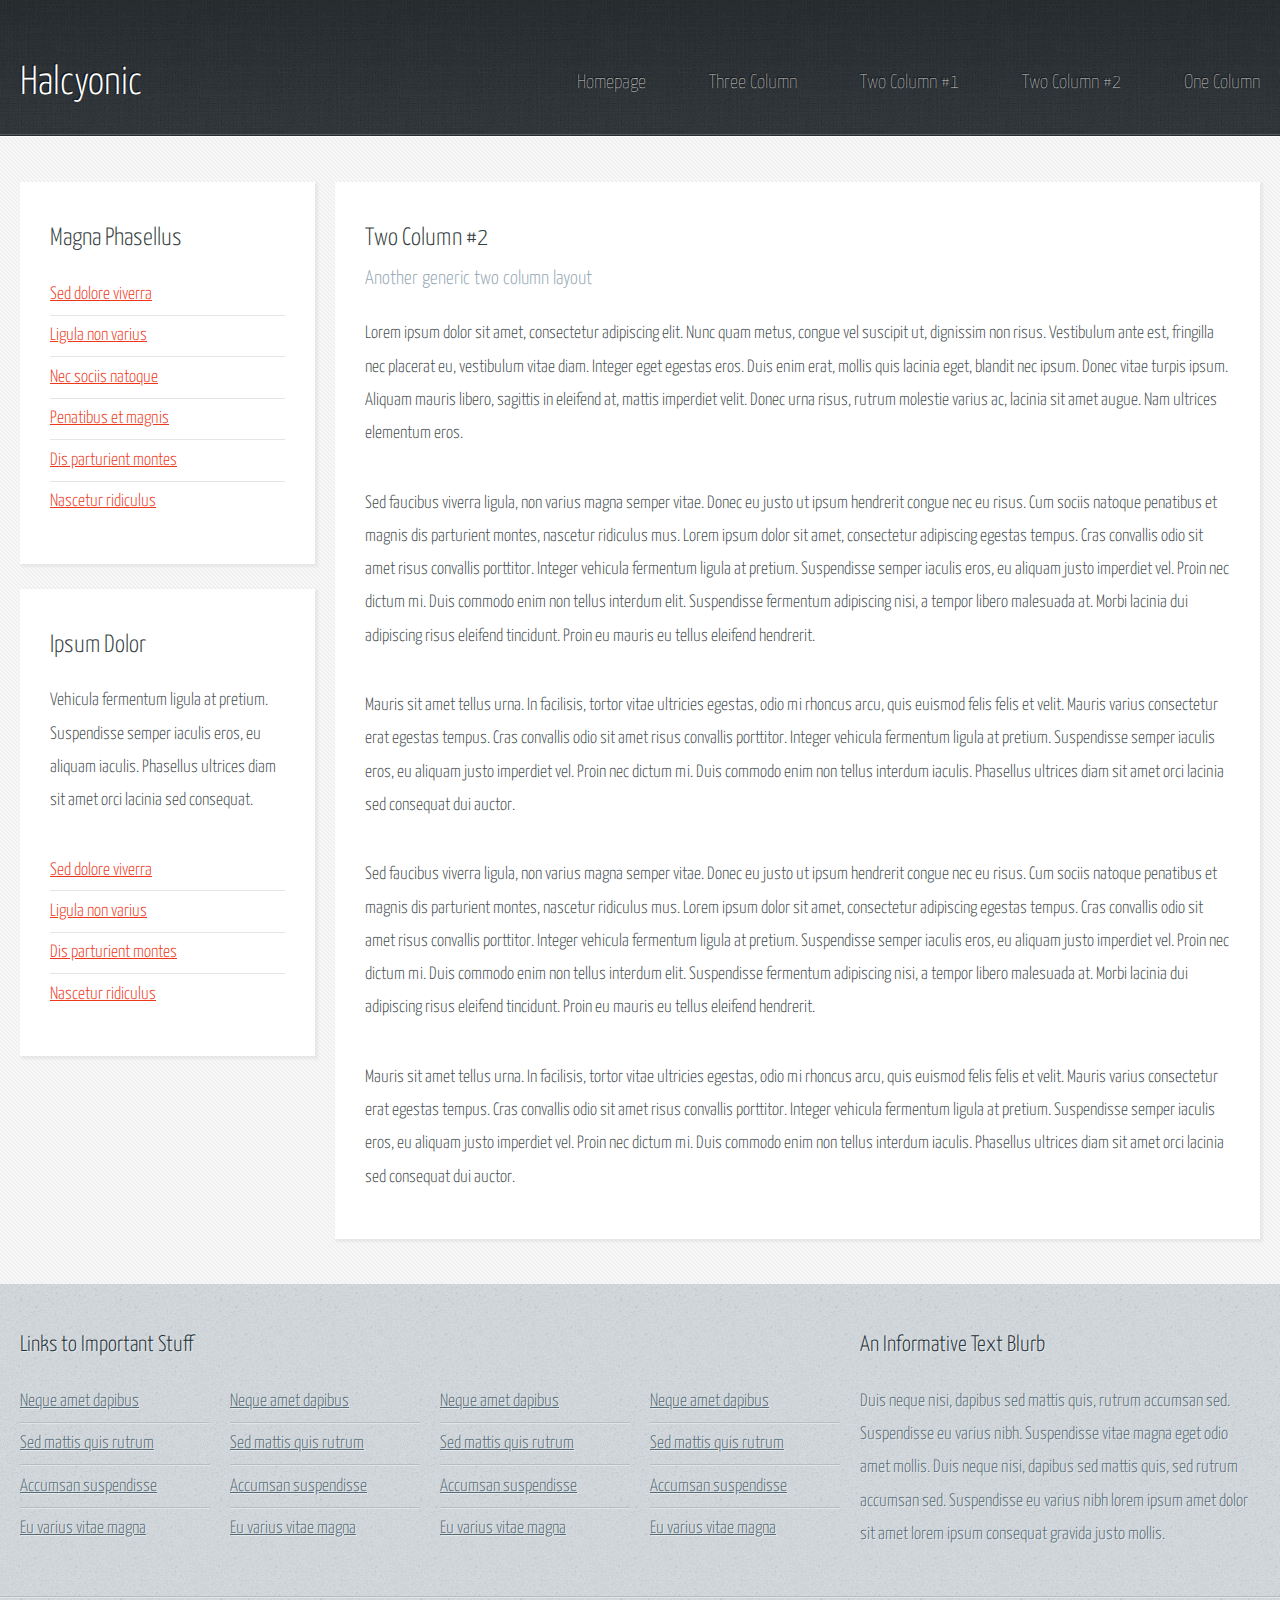
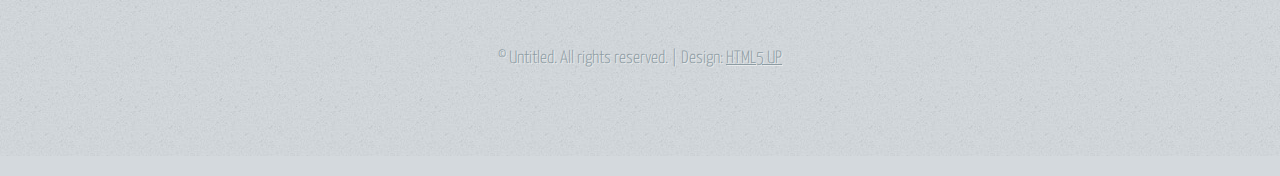
<file: HTML/2/twocolumn2.html>
<!DOCTYPE HTML>
<!--
	Halcyonic by HTML5 UP
	html5up.net | @ajlkn
	Free for personal and commercial use under the CCA 3.0 license (html5up.net/license)
-->
<html>
	<head>
		<title>Two Column 2 - Halcyonic by HTML5 UP</title>
		<meta charset="utf-8" />
		<meta name="viewport" content="width=device-width, initial-scale=1, user-scalable=no" />
		<link rel="stylesheet" href="assets/css/main.css" />
	</head>
	<body class="subpage">
		<div id="page-wrapper">

			<!-- Header -->
				<section id="header">
					<div class="container">
						<div class="row">
							<div class="col-12">

								<!-- Logo -->
									<h1><a href="index.html" id="logo">Halcyonic</a></h1>

								<!-- Nav -->
									<nav id="nav">
										<a href="index.html">Homepage</a>
										<a href="threecolumn.html">Three Column</a>
										<a href="twocolumn1.html">Two Column #1</a>
										<a href="twocolumn2.html">Two Column #2</a>
										<a href="onecolumn.html">One Column</a>
									</nav>

							</div>
						</div>
					</div>
				</section>

			<!-- Content -->
				<section id="content">
					<div class="container">
						<div class="row">
							<div class="col-3 col-12-medium">

								<!-- Sidebar -->
									<section>
										<header>
											<h2>Magna Phasellus</h2>
										</header>
										<ul class="link-list">
											<li><a href="#">Sed dolore viverra</a></li>
											<li><a href="#">Ligula non varius</a></li>
											<li><a href="#">Nec sociis natoque</a></li>
											<li><a href="#">Penatibus et magnis</a></li>
											<li><a href="#">Dis parturient montes</a></li>
											<li><a href="#">Nascetur ridiculus</a></li>
										</ul>
									</section>
									<section>
										<header>
											<h2>Ipsum Dolor</h2>
										</header>
										<p>
											Vehicula fermentum ligula at pretium. Suspendisse semper iaculis eros, eu aliquam
											iaculis. Phasellus ultrices diam sit amet orci lacinia sed consequat.
										</p>
										<ul class="link-list">
											<li><a href="#">Sed dolore viverra</a></li>
											<li><a href="#">Ligula non varius</a></li>
											<li><a href="#">Dis parturient montes</a></li>
											<li><a href="#">Nascetur ridiculus</a></li>
										</ul>
									</section>

							</div>
							<div class="col-9 col-12-medium imp-medium">

								<!-- Main Content -->
									<section>
										<header>
											<h2>Two Column #2</h2>
											<h3>Another generic two column layout</h3>
										</header>
										<p>
											Lorem ipsum dolor sit amet, consectetur adipiscing elit. Nunc quam metus, congue
											vel suscipit ut, dignissim non risus. Vestibulum ante est, fringilla nec placerat
											eu, vestibulum vitae diam. Integer eget egestas eros. Duis enim erat, mollis quis
											lacinia eget, blandit nec ipsum. Donec vitae turpis ipsum. Aliquam mauris libero,
											sagittis in eleifend at, mattis imperdiet velit. Donec urna risus, rutrum molestie
											varius ac, lacinia sit amet augue. Nam ultrices elementum eros.
										</p>
										<p>
											Sed faucibus viverra ligula, non varius magna semper vitae. Donec eu justo ut ipsum
											hendrerit congue nec eu risus. Cum sociis natoque penatibus et magnis dis parturient
											montes, nascetur ridiculus mus. Lorem ipsum dolor sit amet, consectetur adipiscing
											egestas tempus. Cras convallis odio sit amet risus convallis porttitor. Integer
											vehicula fermentum ligula at pretium. Suspendisse semper iaculis eros, eu aliquam
											justo imperdiet vel. Proin nec dictum mi. Duis commodo enim non tellus interdum
											elit. Suspendisse fermentum adipiscing nisi, a tempor libero malesuada at. Morbi
											lacinia dui adipiscing risus eleifend tincidunt. Proin eu mauris eu tellus eleifend
											hendrerit.
										</p>
										<p>
											Mauris sit amet tellus urna. In facilisis, tortor vitae ultricies egestas, odio
											mi rhoncus arcu, quis euismod felis felis et velit. Mauris varius consectetur erat
											egestas tempus. Cras convallis odio sit amet risus convallis porttitor. Integer
											vehicula fermentum ligula at pretium. Suspendisse semper iaculis eros, eu aliquam
											justo imperdiet vel. Proin nec dictum mi. Duis commodo enim non tellus interdum
											iaculis. Phasellus ultrices diam sit amet orci lacinia sed consequat dui auctor.
										</p>
										<p>
											Sed faucibus viverra ligula, non varius magna semper vitae. Donec eu justo ut ipsum
											hendrerit congue nec eu risus. Cum sociis natoque penatibus et magnis dis parturient
											montes, nascetur ridiculus mus. Lorem ipsum dolor sit amet, consectetur adipiscing
											egestas tempus. Cras convallis odio sit amet risus convallis porttitor. Integer
											vehicula fermentum ligula at pretium. Suspendisse semper iaculis eros, eu aliquam
											justo imperdiet vel. Proin nec dictum mi. Duis commodo enim non tellus interdum
											elit. Suspendisse fermentum adipiscing nisi, a tempor libero malesuada at. Morbi
											lacinia dui adipiscing risus eleifend tincidunt. Proin eu mauris eu tellus eleifend
											hendrerit.
										</p>
										<p>
											Mauris sit amet tellus urna. In facilisis, tortor vitae ultricies egestas, odio
											mi rhoncus arcu, quis euismod felis felis et velit. Mauris varius consectetur erat
											egestas tempus. Cras convallis odio sit amet risus convallis porttitor. Integer
											vehicula fermentum ligula at pretium. Suspendisse semper iaculis eros, eu aliquam
											justo imperdiet vel. Proin nec dictum mi. Duis commodo enim non tellus interdum
											iaculis. Phasellus ultrices diam sit amet orci lacinia sed consequat dui auctor.
										</p>
									</section>

							</div>
						</div>
					</div>
				</section>

			<!-- Footer -->
				<section id="footer">
					<div class="container">
						<div class="row">
							<div class="col-8 col-12-medium">

								<!-- Links -->
									<section>
										<h2>Links to Important Stuff</h2>
										<div>
											<div class="row">
												<div class="col-3 col-12-small">
													<ul class="link-list last-child">
														<li><a href="#">Neque amet dapibus</a></li>
														<li><a href="#">Sed mattis quis rutrum</a></li>
														<li><a href="#">Accumsan suspendisse</a></li>
														<li><a href="#">Eu varius vitae magna</a></li>
													</ul>
												</div>
												<div class="col-3 col-12-small">
													<ul class="link-list last-child">
														<li><a href="#">Neque amet dapibus</a></li>
														<li><a href="#">Sed mattis quis rutrum</a></li>
														<li><a href="#">Accumsan suspendisse</a></li>
														<li><a href="#">Eu varius vitae magna</a></li>
													</ul>
												</div>
												<div class="col-3 col-12-small">
													<ul class="link-list last-child">
														<li><a href="#">Neque amet dapibus</a></li>
														<li><a href="#">Sed mattis quis rutrum</a></li>
														<li><a href="#">Accumsan suspendisse</a></li>
														<li><a href="#">Eu varius vitae magna</a></li>
													</ul>
												</div>
												<div class="col-3 col-12-small">
													<ul class="link-list last-child">
														<li><a href="#">Neque amet dapibus</a></li>
														<li><a href="#">Sed mattis quis rutrum</a></li>
														<li><a href="#">Accumsan suspendisse</a></li>
														<li><a href="#">Eu varius vitae magna</a></li>
													</ul>
												</div>
											</div>
										</div>
									</section>

							</div>
							<div class="col-4 col-12-medium imp-medium">

								<!-- Blurb -->
									<section>
										<h2>An Informative Text Blurb</h2>
										<p>
											Duis neque nisi, dapibus sed mattis quis, rutrum accumsan sed. Suspendisse eu
											varius nibh. Suspendisse vitae magna eget odio amet mollis. Duis neque nisi,
											dapibus sed mattis quis, sed rutrum accumsan sed. Suspendisse eu varius nibh
											lorem ipsum amet dolor sit amet lorem ipsum consequat gravida justo mollis.
										</p>
									</section>

							</div>
						</div>
					</div>
				</section>

			<!-- Copyright -->
				<div id="copyright">
					&copy; Untitled. All rights reserved. | Design: <a href="http://html5up.net">HTML5 UP</a>
				</div>

		</div>

		<!-- Scripts -->
			<script src="assets/js/jquery.min.js"></script>
			<script src="assets/js/browser.min.js"></script>
			<script src="assets/js/breakpoints.min.js"></script>
			<script src="assets/js/util.js"></script>
			<script src="assets/js/main.js"></script>

	</body>
</html>
</file>
<file: HTML/2/assets/css/main.css>
@import url("https://fonts.googleapis.com/css?family=Yanone+Kaffeesatz:400,300,200");

/*
	Halcyonic by HTML5 UP
	html5up.net | @ajlkn
	Free for personal and commercial use under the CCA 3.0 license (html5up.net/license)
*/

html, body, div, span, applet, object,
iframe, h1, h2, h3, h4, h5, h6, p, blockquote,
pre, a, abbr, acronym, address, big, cite,
code, del, dfn, em, img, ins, kbd, q, s, samp,
small, strike, strong, sub, sup, tt, var, b,
u, i, center, dl, dt, dd, ol, ul, li, fieldset,
form, label, legend, table, caption, tbody,
tfoot, thead, tr, th, td, article, aside,
canvas, details, embed, figure, figcaption,
footer, header, hgroup, menu, nav, output, ruby,
section, summary, time, mark, audio, video {
	margin: 0;
	padding: 0;
	border: 0;
	font-size: 100%;
	font: inherit;
	vertical-align: baseline;}

article, aside, details, figcaption, figure,
footer, header, hgroup, menu, nav, section {
	display: block;}

body {
	line-height: 1;
}

ol, ul {
	list-style: none;
}

blockquote, q {
	quotes: none;
}

	blockquote:before, blockquote:after, q:before, q:after {
		content: '';
		content: none;
	}

table {
	border-collapse: collapse;
	border-spacing: 0;
}

body {
	-webkit-text-size-adjust: none;
}

mark {
	background-color: transparent;
	color: inherit;
}

input::-moz-focus-inner {
	border: 0;
	padding: 0;
}

input, select, textarea {
	-moz-appearance: none;
	-webkit-appearance: none;
	-ms-appearance: none;
	appearance: none;
}

/* Basic */

	html {
		box-sizing: border-box;
	}

	*, *:before, *:after {
		box-sizing: inherit;
	}

	body {
		background: #D4D9DD url("images/bg03.jpg");
		color: #474f51;
		font-size: 13.5pt;
		font-family: 'Yanone Kaffeesatz';
		line-height: 1.85em;
		font-weight: 300;
	}

	input, textarea, select {
		color: #474f51;
		font-size: 13.5pt;
		font-family: 'Yanone Kaffeesatz';
		line-height: 1.85em;
		font-weight: 300;
	}

	ul, ol, p, dl {
		margin: 0 0 2em 0;
	}

	a {
		text-decoration: underline;
	}

		a:hover {
			text-decoration: none;
		}

	section > :last-child,
	section:last-child,
	.last-child {
		margin-bottom: 0 !important;
	}

/* Container */

	.container {
		margin: 0 auto;
		max-width: 100%;
		width: 1200px;
	}

		@media screen and (max-width: 1680px) {

			.container {
				width: 1200px;
			}

		}

		@media screen and (max-width: 1280px) {

			.container {
				width: calc(100% - 40px);
			}

		}

		@media screen and (max-width: 980px) {

			.container {
				width: calc(100% - 50px);
			}

		}

		@media screen and (max-width: 736px) {

			.container {
				width: calc(100% - 40px);
			}

		}

/* Row */

	.row {
		display: flex;
		flex-wrap: wrap;
		box-sizing: border-box;
		align-items: stretch;
	}

		.row > * {
			box-sizing: border-box;
		}

		.row.gtr-uniform > * > :last-child {
			margin-bottom: 0;
		}

		.row.aln-left {
			justify-content: flex-start;
		}

		.row.aln-center {
			justify-content: center;
		}

		.row.aln-right {
			justify-content: flex-end;
		}

		.row.aln-top {
			align-items: flex-start;
		}

		.row.aln-middle {
			align-items: center;
		}

		.row.aln-bottom {
			align-items: flex-end;
		}

		.row > .imp {
			order: -1;
		}

		.row > .col-1 {
			width: 8.3333333333%;
		}

		.row > .off-1 {
			margin-left: 8.3333333333%;
		}

		.row > .col-2 {
			width: 16.6666666667%;
		}

		.row > .off-2 {
			margin-left: 16.6666666667%;
		}

		.row > .col-3 {
			width: 25%;
		}

		.row > .off-3 {
			margin-left: 25%;
		}

		.row > .col-4 {
			width: 33.3333333333%;
		}

		.row > .off-4 {
			margin-left: 33.3333333333%;
		}

		.row > .col-5 {
			width: 41.6666666667%;
		}

		.row > .off-5 {
			margin-left: 41.6666666667%;
		}

		.row > .col-6 {
			width: 50%;
		}

		.row > .off-6 {
			margin-left: 50%;
		}

		.row > .col-7 {
			width: 58.3333333333%;
		}

		.row > .off-7 {
			margin-left: 58.3333333333%;
		}

		.row > .col-8 {
			width: 66.6666666667%;
		}

		.row > .off-8 {
			margin-left: 66.6666666667%;
		}

		.row > .col-9 {
			width: 75%;
		}

		.row > .off-9 {
			margin-left: 75%;
		}

		.row > .col-10 {
			width: 83.3333333333%;
		}

		.row > .off-10 {
			margin-left: 83.3333333333%;
		}

		.row > .col-11 {
			width: 91.6666666667%;
		}

		.row > .off-11 {
			margin-left: 91.6666666667%;
		}

		.row > .col-12 {
			width: 100%;
		}

		.row > .off-12 {
			margin-left: 100%;
		}

		.row.gtr-0 {
			margin-top: 0px;
			margin-left: 0px;
		}

			.row.gtr-0 > * {
				padding: 0px 0 0 0px;
			}

			.row.gtr-0.gtr-uniform {
				margin-top: 0px;
			}

				.row.gtr-0.gtr-uniform > * {
					padding-top: 0px;
				}

		.row.gtr-25 {
			margin-top: -6.25px;
			margin-left: -6.25px;
		}

			.row.gtr-25 > * {
				padding: 6.25px 0 0 6.25px;
			}

			.row.gtr-25.gtr-uniform {
				margin-top: -6.25px;
			}

				.row.gtr-25.gtr-uniform > * {
					padding-top: 6.25px;
				}

		.row.gtr-50 {
			margin-top: -12.5px;
			margin-left: -12.5px;
		}

			.row.gtr-50 > * {
				padding: 12.5px 0 0 12.5px;
			}

			.row.gtr-50.gtr-uniform {
				margin-top: -12.5px;
			}

				.row.gtr-50.gtr-uniform > * {
					padding-top: 12.5px;
				}

		.row {
			margin-top: -25px;
			margin-left: -25px;
		}

			.row > * {
				padding: 25px 0 0 25px;
			}

			.row.gtr-uniform {
				margin-top: -25px;
			}

				.row.gtr-uniform > * {
					padding-top: 25px;
				}

		.row.gtr-150 {
			margin-top: -37.5px;
			margin-left: -37.5px;
		}

			.row.gtr-150 > * {
				padding: 37.5px 0 0 37.5px;
			}

			.row.gtr-150.gtr-uniform {
				margin-top: -37.5px;
			}

				.row.gtr-150.gtr-uniform > * {
					padding-top: 37.5px;
				}

		.row.gtr-200 {
			margin-top: -50px;
			margin-left: -50px;
		}

			.row.gtr-200 > * {
				padding: 50px 0 0 50px;
			}

			.row.gtr-200.gtr-uniform {
				margin-top: -50px;
			}

				.row.gtr-200.gtr-uniform > * {
					padding-top: 50px;
				}

		@media screen and (max-width: 1680px) {

			.row {
				display: flex;
				flex-wrap: wrap;
				box-sizing: border-box;
				align-items: stretch;
			}

				.row > * {
					box-sizing: border-box;
				}

				.row.gtr-uniform > * > :last-child {
					margin-bottom: 0;
				}

				.row.aln-left {
					justify-content: flex-start;
				}

				.row.aln-center {
					justify-content: center;
				}

				.row.aln-right {
					justify-content: flex-end;
				}

				.row.aln-top {
					align-items: flex-start;
				}

				.row.aln-middle {
					align-items: center;
				}

				.row.aln-bottom {
					align-items: flex-end;
				}

				.row > .imp-xlarge {
					order: -1;
				}

				.row > .col-1-xlarge {
					width: 8.3333333333%;
				}

				.row > .off-1-xlarge {
					margin-left: 8.3333333333%;
				}

				.row > .col-2-xlarge {
					width: 16.6666666667%;
				}

				.row > .off-2-xlarge {
					margin-left: 16.6666666667%;
				}

				.row > .col-3-xlarge {
					width: 25%;
				}

				.row > .off-3-xlarge {
					margin-left: 25%;
				}

				.row > .col-4-xlarge {
					width: 33.3333333333%;
				}

				.row > .off-4-xlarge {
					margin-left: 33.3333333333%;
				}

				.row > .col-5-xlarge {
					width: 41.6666666667%;
				}

				.row > .off-5-xlarge {
					margin-left: 41.6666666667%;
				}

				.row > .col-6-xlarge {
					width: 50%;
				}

				.row > .off-6-xlarge {
					margin-left: 50%;
				}

				.row > .col-7-xlarge {
					width: 58.3333333333%;
				}

				.row > .off-7-xlarge {
					margin-left: 58.3333333333%;
				}

				.row > .col-8-xlarge {
					width: 66.6666666667%;
				}

				.row > .off-8-xlarge {
					margin-left: 66.6666666667%;
				}

				.row > .col-9-xlarge {
					width: 75%;
				}

				.row > .off-9-xlarge {
					margin-left: 75%;
				}

				.row > .col-10-xlarge {
					width: 83.3333333333%;
				}

				.row > .off-10-xlarge {
					margin-left: 83.3333333333%;
				}

				.row > .col-11-xlarge {
					width: 91.6666666667%;
				}

				.row > .off-11-xlarge {
					margin-left: 91.6666666667%;
				}

				.row > .col-12-xlarge {
					width: 100%;
				}

				.row > .off-12-xlarge {
					margin-left: 100%;
				}

				.row.gtr-0 {
					margin-top: 0px;
					margin-left: 0px;
				}

					.row.gtr-0 > * {
						padding: 0px 0 0 0px;
					}

					.row.gtr-0.gtr-uniform {
						margin-top: 0px;
					}

						.row.gtr-0.gtr-uniform > * {
							padding-top: 0px;
						}

				.row.gtr-25 {
					margin-top: -6.25px;
					margin-left: -6.25px;
				}

					.row.gtr-25 > * {
						padding: 6.25px 0 0 6.25px;
					}

					.row.gtr-25.gtr-uniform {
						margin-top: -6.25px;
					}

						.row.gtr-25.gtr-uniform > * {
							padding-top: 6.25px;
						}

				.row.gtr-50 {
					margin-top: -12.5px;
					margin-left: -12.5px;
				}

					.row.gtr-50 > * {
						padding: 12.5px 0 0 12.5px;
					}

					.row.gtr-50.gtr-uniform {
						margin-top: -12.5px;
					}

						.row.gtr-50.gtr-uniform > * {
							padding-top: 12.5px;
						}

				.row {
					margin-top: -25px;
					margin-left: -25px;
				}

					.row > * {
						padding: 25px 0 0 25px;
					}

					.row.gtr-uniform {
						margin-top: -25px;
					}

						.row.gtr-uniform > * {
							padding-top: 25px;
						}

				.row.gtr-150 {
					margin-top: -37.5px;
					margin-left: -37.5px;
				}

					.row.gtr-150 > * {
						padding: 37.5px 0 0 37.5px;
					}

					.row.gtr-150.gtr-uniform {
						margin-top: -37.5px;
					}

						.row.gtr-150.gtr-uniform > * {
							padding-top: 37.5px;
						}

				.row.gtr-200 {
					margin-top: -50px;
					margin-left: -50px;
				}

					.row.gtr-200 > * {
						padding: 50px 0 0 50px;
					}

					.row.gtr-200.gtr-uniform {
						margin-top: -50px;
					}

						.row.gtr-200.gtr-uniform > * {
							padding-top: 50px;
						}

		}

		@media screen and (max-width: 1280px) {

			.row {
				display: flex;
				flex-wrap: wrap;
				box-sizing: border-box;
				align-items: stretch;
			}

				.row > * {
					box-sizing: border-box;
				}

				.row.gtr-uniform > * > :last-child {
					margin-bottom: 0;
				}

				.row.aln-left {
					justify-content: flex-start;
				}

				.row.aln-center {
					justify-content: center;
				}

				.row.aln-right {
					justify-content: flex-end;
				}

				.row.aln-top {
					align-items: flex-start;
				}

				.row.aln-middle {
					align-items: center;
				}

				.row.aln-bottom {
					align-items: flex-end;
				}

				.row > .imp-large {
					order: -1;
				}

				.row > .col-1-large {
					width: 8.3333333333%;
				}

				.row > .off-1-large {
					margin-left: 8.3333333333%;
				}

				.row > .col-2-large {
					width: 16.6666666667%;
				}

				.row > .off-2-large {
					margin-left: 16.6666666667%;
				}

				.row > .col-3-large {
					width: 25%;
				}

				.row > .off-3-large {
					margin-left: 25%;
				}

				.row > .col-4-large {
					width: 33.3333333333%;
				}

				.row > .off-4-large {
					margin-left: 33.3333333333%;
				}

				.row > .col-5-large {
					width: 41.6666666667%;
				}

				.row > .off-5-large {
					margin-left: 41.6666666667%;
				}

				.row > .col-6-large {
					width: 50%;
				}

				.row > .off-6-large {
					margin-left: 50%;
				}

				.row > .col-7-large {
					width: 58.3333333333%;
				}

				.row > .off-7-large {
					margin-left: 58.3333333333%;
				}

				.row > .col-8-large {
					width: 66.6666666667%;
				}

				.row > .off-8-large {
					margin-left: 66.6666666667%;
				}

				.row > .col-9-large {
					width: 75%;
				}

				.row > .off-9-large {
					margin-left: 75%;
				}

				.row > .col-10-large {
					width: 83.3333333333%;
				}

				.row > .off-10-large {
					margin-left: 83.3333333333%;
				}

				.row > .col-11-large {
					width: 91.6666666667%;
				}

				.row > .off-11-large {
					margin-left: 91.6666666667%;
				}

				.row > .col-12-large {
					width: 100%;
				}

				.row > .off-12-large {
					margin-left: 100%;
				}

				.row.gtr-0 {
					margin-top: 0px;
					margin-left: 0px;
				}

					.row.gtr-0 > * {
						padding: 0px 0 0 0px;
					}

					.row.gtr-0.gtr-uniform {
						margin-top: 0px;
					}

						.row.gtr-0.gtr-uniform > * {
							padding-top: 0px;
						}

				.row.gtr-25 {
					margin-top: -5px;
					margin-left: -5px;
				}

					.row.gtr-25 > * {
						padding: 5px 0 0 5px;
					}

					.row.gtr-25.gtr-uniform {
						margin-top: -5px;
					}

						.row.gtr-25.gtr-uniform > * {
							padding-top: 5px;
						}

				.row.gtr-50 {
					margin-top: -10px;
					margin-left: -10px;
				}

					.row.gtr-50 > * {
						padding: 10px 0 0 10px;
					}

					.row.gtr-50.gtr-uniform {
						margin-top: -10px;
					}

						.row.gtr-50.gtr-uniform > * {
							padding-top: 10px;
						}

				.row {
					margin-top: -20px;
					margin-left: -20px;
				}

					.row > * {
						padding: 20px 0 0 20px;
					}

					.row.gtr-uniform {
						margin-top: -20px;
					}

						.row.gtr-uniform > * {
							padding-top: 20px;
						}

				.row.gtr-150 {
					margin-top: -30px;
					margin-left: -30px;
				}

					.row.gtr-150 > * {
						padding: 30px 0 0 30px;
					}

					.row.gtr-150.gtr-uniform {
						margin-top: -30px;
					}

						.row.gtr-150.gtr-uniform > * {
							padding-top: 30px;
						}

				.row.gtr-200 {
					margin-top: -40px;
					margin-left: -40px;
				}

					.row.gtr-200 > * {
						padding: 40px 0 0 40px;
					}

					.row.gtr-200.gtr-uniform {
						margin-top: -40px;
					}

						.row.gtr-200.gtr-uniform > * {
							padding-top: 40px;
						}

		}

		@media screen and (max-width: 980px) {

			.row {
				display: flex;
				flex-wrap: wrap;
				box-sizing: border-box;
				align-items: stretch;
			}

				.row > * {
					box-sizing: border-box;
				}

				.row.gtr-uniform > * > :last-child {
					margin-bottom: 0;
				}

				.row.aln-left {
					justify-content: flex-start;
				}

				.row.aln-center {
					justify-content: center;
				}

				.row.aln-right {
					justify-content: flex-end;
				}

				.row.aln-top {
					align-items: flex-start;
				}

				.row.aln-middle {
					align-items: center;
				}

				.row.aln-bottom {
					align-items: flex-end;
				}

				.row > .imp-medium {
					order: -1;
				}

				.row > .col-1-medium {
					width: 8.3333333333%;
				}

				.row > .off-1-medium {
					margin-left: 8.3333333333%;
				}

				.row > .col-2-medium {
					width: 16.6666666667%;
				}

				.row > .off-2-medium {
					margin-left: 16.6666666667%;
				}

				.row > .col-3-medium {
					width: 25%;
				}

				.row > .off-3-medium {
					margin-left: 25%;
				}

				.row > .col-4-medium {
					width: 33.3333333333%;
				}

				.row > .off-4-medium {
					margin-left: 33.3333333333%;
				}

				.row > .col-5-medium {
					width: 41.6666666667%;
				}

				.row > .off-5-medium {
					margin-left: 41.6666666667%;
				}

				.row > .col-6-medium {
					width: 50%;
				}

				.row > .off-6-medium {
					margin-left: 50%;
				}

				.row > .col-7-medium {
					width: 58.3333333333%;
				}

				.row > .off-7-medium {
					margin-left: 58.3333333333%;
				}

				.row > .col-8-medium {
					width: 66.6666666667%;
				}

				.row > .off-8-medium {
					margin-left: 66.6666666667%;
				}

				.row > .col-9-medium {
					width: 75%;
				}

				.row > .off-9-medium {
					margin-left: 75%;
				}

				.row > .col-10-medium {
					width: 83.3333333333%;
				}

				.row > .off-10-medium {
					margin-left: 83.3333333333%;
				}

				.row > .col-11-medium {
					width: 91.6666666667%;
				}

				.row > .off-11-medium {
					margin-left: 91.6666666667%;
				}

				.row > .col-12-medium {
					width: 100%;
				}

				.row > .off-12-medium {
					margin-left: 100%;
				}

				.row.gtr-0 {
					margin-top: 0px;
					margin-left: 0px;
				}

					.row.gtr-0 > * {
						padding: 0px 0 0 0px;
					}

					.row.gtr-0.gtr-uniform {
						margin-top: 0px;
					}

						.row.gtr-0.gtr-uniform > * {
							padding-top: 0px;
						}

				.row.gtr-25 {
					margin-top: -6.25px;
					margin-left: -6.25px;
				}

					.row.gtr-25 > * {
						padding: 6.25px 0 0 6.25px;
					}

					.row.gtr-25.gtr-uniform {
						margin-top: -6.25px;
					}

						.row.gtr-25.gtr-uniform > * {
							padding-top: 6.25px;
						}

				.row.gtr-50 {
					margin-top: -12.5px;
					margin-left: -12.5px;
				}

					.row.gtr-50 > * {
						padding: 12.5px 0 0 12.5px;
					}

					.row.gtr-50.gtr-uniform {
						margin-top: -12.5px;
					}

						.row.gtr-50.gtr-uniform > * {
							padding-top: 12.5px;
						}

				.row {
					margin-top: -25px;
					margin-left: -25px;
				}

					.row > * {
						padding: 25px 0 0 25px;
					}

					.row.gtr-uniform {
						margin-top: -25px;
					}

						.row.gtr-uniform > * {
							padding-top: 25px;
						}

				.row.gtr-150 {
					margin-top: -37.5px;
					margin-left: -37.5px;
				}

					.row.gtr-150 > * {
						padding: 37.5px 0 0 37.5px;
					}

					.row.gtr-150.gtr-uniform {
						margin-top: -37.5px;
					}

						.row.gtr-150.gtr-uniform > * {
							padding-top: 37.5px;
						}

				.row.gtr-200 {
					margin-top: -50px;
					margin-left: -50px;
				}

					.row.gtr-200 > * {
						padding: 50px 0 0 50px;
					}

					.row.gtr-200.gtr-uniform {
						margin-top: -50px;
					}

						.row.gtr-200.gtr-uniform > * {
							padding-top: 50px;
						}

		}

		@media screen and (max-width: 736px) {

			.row {
				display: flex;
				flex-wrap: wrap;
				box-sizing: border-box;
				align-items: stretch;
			}

				.row > * {
					box-sizing: border-box;
				}

				.row.gtr-uniform > * > :last-child {
					margin-bottom: 0;
				}

				.row.aln-left {
					justify-content: flex-start;
				}

				.row.aln-center {
					justify-content: center;
				}

				.row.aln-right {
					justify-content: flex-end;
				}

				.row.aln-top {
					align-items: flex-start;
				}

				.row.aln-middle {
					align-items: center;
				}

				.row.aln-bottom {
					align-items: flex-end;
				}

				.row > .imp-small {
					order: -1;
				}

				.row > .col-1-small {
					width: 8.3333333333%;
				}

				.row > .off-1-small {
					margin-left: 8.3333333333%;
				}

				.row > .col-2-small {
					width: 16.6666666667%;
				}

				.row > .off-2-small {
					margin-left: 16.6666666667%;
				}

				.row > .col-3-small {
					width: 25%;
				}

				.row > .off-3-small {
					margin-left: 25%;
				}

				.row > .col-4-small {
					width: 33.3333333333%;
				}

				.row > .off-4-small {
					margin-left: 33.3333333333%;
				}

				.row > .col-5-small {
					width: 41.6666666667%;
				}

				.row > .off-5-small {
					margin-left: 41.6666666667%;
				}

				.row > .col-6-small {
					width: 50%;
				}

				.row > .off-6-small {
					margin-left: 50%;
				}

				.row > .col-7-small {
					width: 58.3333333333%;
				}

				.row > .off-7-small {
					margin-left: 58.3333333333%;
				}

				.row > .col-8-small {
					width: 66.6666666667%;
				}

				.row > .off-8-small {
					margin-left: 66.6666666667%;
				}

				.row > .col-9-small {
					width: 75%;
				}

				.row > .off-9-small {
					margin-left: 75%;
				}

				.row > .col-10-small {
					width: 83.3333333333%;
				}

				.row > .off-10-small {
					margin-left: 83.3333333333%;
				}

				.row > .col-11-small {
					width: 91.6666666667%;
				}

				.row > .off-11-small {
					margin-left: 91.6666666667%;
				}

				.row > .col-12-small {
					width: 100%;
				}

				.row > .off-12-small {
					margin-left: 100%;
				}

				.row.gtr-0 {
					margin-top: 0px;
					margin-left: 0px;
				}

					.row.gtr-0 > * {
						padding: 0px 0 0 0px;
					}

					.row.gtr-0.gtr-uniform {
						margin-top: 0px;
					}

						.row.gtr-0.gtr-uniform > * {
							padding-top: 0px;
						}

				.row.gtr-25 {
					margin-top: -5px;
					margin-left: -5px;
				}

					.row.gtr-25 > * {
						padding: 5px 0 0 5px;
					}

					.row.gtr-25.gtr-uniform {
						margin-top: -5px;
					}

						.row.gtr-25.gtr-uniform > * {
							padding-top: 5px;
						}

				.row.gtr-50 {
					margin-top: -10px;
					margin-left: -10px;
				}

					.row.gtr-50 > * {
						padding: 10px 0 0 10px;
					}

					.row.gtr-50.gtr-uniform {
						margin-top: -10px;
					}

						.row.gtr-50.gtr-uniform > * {
							padding-top: 10px;
						}

				.row {
					margin-top: -20px;
					margin-left: -20px;
				}

					.row > * {
						padding: 20px 0 0 20px;
					}

					.row.gtr-uniform {
						margin-top: -20px;
					}

						.row.gtr-uniform > * {
							padding-top: 20px;
						}

				.row.gtr-150 {
					margin-top: -30px;
					margin-left: -30px;
				}

					.row.gtr-150 > * {
						padding: 30px 0 0 30px;
					}

					.row.gtr-150.gtr-uniform {
						margin-top: -30px;
					}

						.row.gtr-150.gtr-uniform > * {
							padding-top: 30px;
						}

				.row.gtr-200 {
					margin-top: -40px;
					margin-left: -40px;
				}

					.row.gtr-200 > * {
						padding: 40px 0 0 40px;
					}

					.row.gtr-200.gtr-uniform {
						margin-top: -40px;
					}

						.row.gtr-200.gtr-uniform > * {
							padding-top: 40px;
						}

		}

/* Multi-use */

	.link-list li {
		padding: 0.2em 0 0.2em 0;
	}

		.link-list li:first-child {
			padding-top: 0 !important;
			border-top: 0 !important;
		}

		.link-list li:last-child {
			padding-bottom: 0 !important;
			border-bottom: 0 !important;
		}

	.quote-list li {
		padding: 1em 0 1em 0;
		overflow: hidden;
	}

		.quote-list li:first-child {
			padding-top: 0 !important;
			border-top: 0 !important;
		}

		.quote-list li:last-child {
			padding-bottom: 0 !important;
			border-bottom: 0 !important;
		}

		.quote-list li img {
			float: left;
		}

		.quote-list li p {
			margin: 0 0 0 90px;
			font-size: 1.2em;
			font-style: italic;
		}

		.quote-list li span {
			display: block;
			margin-left: 90px;
			font-size: 0.9em;
			font-weight: 400;
		}

	.check-list li {
		padding: 0.7em 0 0.7em 45px;
		font-size: 1.2em;
		background: url("images/icon-checkmark.png") 0px 1.05em no-repeat;
	}

		.check-list li:first-child {
			padding-top: 0 !important;
			border-top: 0 !important;
			background-position: 0 0.3em;
		}

		.check-list li:last-child {
			padding-bottom: 0 !important;
			border-bottom: 0 !important;
		}

	.feature-image {
		display: block;
		margin: 0 0 2em 0;
		outline: 0;
	}

		.feature-image img {
			display: block;
			width: 100%;
		}

	.bordered-feature-image {
		display: block;
		background: #fff url("images/bg04.png");
		padding: 10px;
		box-shadow: 3px 3px 3px 1px rgba(0, 0, 0, 0.15);
		margin: 0 0 1.5em 0;
		outline: 0;
	}

		.bordered-feature-image img {
			display: block;
			width: 100%;
		}

	.button-large {
		background-image: -moz-linear-gradient(top, #ed391b, #ce1a00);
		background-image: -webkit-linear-gradient(top, #ed391b, #ce1a00);
		background-image: -ms-linear-gradient(top, #ed391b, #ce1a00);
		background-image: linear-gradient(top, #ed391b, #ce1a00);
		display: inline-block;
		background-color: #ed391b;
		color: #fff;
		text-decoration: none;
		font-size: 1.75em;
		height: 2em;
		line-height: 2.125em;
		font-weight: 300;
		padding: 0 45px;
		outline: 0;
		border-radius: 10px;
		box-shadow: inset 0px 0px 0px 1px rgba(0, 0, 0, 0.75), inset 0px 2px 0px 0px rgba(255, 192, 192, 0.5), inset 0px 0px 0px 2px rgba(255, 96, 96, 0.85), 3px 3px 3px 1px rgba(0, 0, 0, 0.15);
		text-shadow: -1px -1px 1px rgba(0, 0, 0, 0.5);
	}

		.button-large:hover {
			background-image: -moz-linear-gradient(top, #fd492b, #de2a10);
			background-image: -webkit-linear-gradient(top, #fd492b, #de2a10);
			background-image: -ms-linear-gradient(top, #fd492b, #de2a10);
			background-image: linear-gradient(top, #fd492b, #de2a10);
			background-color: #fd492b;
			box-shadow: inset 0px 0px 0px 1px rgba(0, 0, 0, 0.75), inset 0px 2px 0px 0px rgba(255, 192, 192, 0.5), inset 0px 0px 0px 2px rgba(255, 96, 96, 0.85), 3px 3px 3px 1px rgba(0, 0, 0, 0.15);
		}

		.button-large:active {
			background-image: -moz-linear-gradient(top, #ce1a00, #ed391b);
			background-image: -webkit-linear-gradient(top, #ce1a00, #ed391b);
			background-image: -ms-linear-gradient(top, #ce1a00, #ed391b);
			background-image: linear-gradient(top, #ce1a00, #ed391b);
			background-color: #ce1a00;
			box-shadow: inset 0px 0px 0px 1px rgba(0, 0, 0, 0.75), inset 0px 2px 0px 0px rgba(255, 192, 192, 0.5), inset 0px 0px 0px 2px rgba(255, 96, 96, 0.85), 3px 3px 3px 1px rgba(0, 0, 0, 0.15);
		}

/* Header */

	#header {
		position: relative;
		background: #3B4346 url("images/bg01.jpg");
		border-bottom: solid 1px #272d30;
		box-shadow: inset 0px -1px 0px 0px #51575a;
		text-shadow: -1px -1px 1px rgba(0, 0, 0, 0.75);
	}

		#header > .container {
			position: relative;
			min-height: 155px;
		}

		#header h1 {
			position: absolute;
			left: 0;
			bottom: 35px;
			font-size: 2.75em;
		}

			#header h1 a {
				color: #fff;
				text-decoration: none;
			}

		#header nav {
			position: absolute;
			right: 0;
			bottom: 35px;
			font-weight: 200;
		}

			#header nav a {
				color: #c6c8c8;
				text-decoration: none;
				font-size: 1.4em;
				margin-left: 60px;
				outline: 0;
			}

				#header nav a:hover {
					color: #f6f8f8;
				}

		.subpage #header > .container {
			height: 155px;
		}

/* Banner */

	#banner {
		border-top: solid 1px #222628;
		box-shadow: inset 0px 1px 0px 0px #3e484a;
		padding: 35px 0 35px 0;
		color: #fff;
	}

		#banner .bordered-feature-image {
			margin-bottom: 0;
		}

		#banner p {
			font-size: 2em;
			font-weight: 200;
			line-height: 1.25em;
			padding-right: 1em;
			margin: 0 0 1em 0;
		}

/* Features */

	#features {
		background: #353D40 url("images/bg02.jpg");
		border-bottom: solid 1px #272e31;
		padding: 45px 0 45px 0;
		text-shadow: -1px -1px 1px rgba(0, 0, 0, 0.75);
		color: #a0a8ab;
	}

		#features h2 {
			font-size: 1.25em;
			color: #fff;
			margin: 0 0 0.25em 0;
		}

		#features a {
			color: #e0e8eb;
		}

		#features strong {
			color: #fff;
		}

/* Content */

	#content {
		background: #f7f7f7 url("images/bg04.png");
		border-top: solid 1px #fff;
		padding: 45px 0 45px 0;
	}

		#content section {
			background: #fff;
			padding: 40px 30px 45px 30px;
			box-shadow: 2px 2px 2px 1px rgba(128, 128, 128, 0.1);
			margin: 0 0 25px 0;
		}

		#content h2 {
			font-size: 1.8em;
			color: #373f42;
			margin: 0 0 0.25em 0;
		}

		#content h3 {
			color: #96a9b5;
			font-size: 1.25em;
		}

		#content a {
			color: #ED391B;
		}

		#content header {
			margin: 0 0 2em 0;
		}

		#content .quote-list li {
			border-bottom: solid 1px #e2e6e8;
		}

		#content .link-list li {
			border-bottom: solid 1px #e2e6e8;
		}

		#content .check-list li {
			border-bottom: solid 1px #e2e6e8;
		}

/* Footer */

	#footer {
		padding: 45px 0 45px 0;
		text-shadow: 1px 1px 1px white;
		color: #546b76;
		text-shadow: 1px 1px 0px rgba(255, 255, 255, 0.5);
	}

		#footer h2 {
			font-size: 1.25em;
			color: #212f35;
			margin: 0 0 1em 0;
		}

		#footer a {
			color: #546b76;
		}

		#footer .quote-list li {
			border-top: solid 1px #e0e4e6;
			border-bottom: solid 1px #b5bec3;
		}

		#footer .link-list li {
			border-top: solid 1px #e0e4e6;
			border-bottom: solid 1px #b5bec3;
		}

		#footer .check-list li {
			border-top: solid 1px #e0e4e6;
			border-bottom: solid 1px #b5bec3;
		}

/* Copyright */

	#copyright {
		border-top: solid 1px #b5bec3;
		box-shadow: inset 0px 1px 0px 0px #e0e4e7;
		text-align: center;
		padding: 45px 0 80px 0;
		color: #8d9ca3;
		text-shadow: 1px 1px 0px rgba(255, 255, 255, 0.5);
	}

		#copyright a {
			color: #8d9ca3;
		}

/* Large */

	@media screen and (max-width: 1280px) {

		/* Multi-use */

			.check-list li {
				font-size: 1em;
				line-height: 2em;
			}

			.quote-list li {
				padding: 1em 0 1em 0;
			}

				.quote-list li img {
					width: 60px;
				}

				.quote-list li p {
					margin: 0 0 0 80px;
					font-size: 1em;
					font-style: italic;
					line-height: 1.8em;
				}

				.quote-list li span {
					display: block;
					margin-left: 80px;
					font-size: 0.8em;
					font-weight: 400;
					line-height: 1.8em;
				}

			.feature-image {
				margin: 0 0 1em 0;
			}

			.button-large {
				font-size: 1.5em;
			}

		/* Banner */

			#banner p {
				font-size: 1.75em;
			}

		/* Header */

			#header h1 {
				font-size: 2.25em;
			}

			#header nav a {
				font-size: 1.1em;
			}

		/* Content */

			#content h2 {
				font-size: 1.4em;
			}

			#content h3 {
				font-size: 1.1em;
			}

			#content header {
				margin: 0 0 1.25em 0;
			}

	}

/* Medium */

	#navPanel, #titleBar {
		display: none;
	}

	@media screen and (max-width: 980px) {

		/* Basic */

			html, body {
				overflow-x: hidden;
			}

		/* Header */

			#header {
				text-align: center;
			}

				#header > .container:first-child {
					display: none;
				}

		/* Content */

			#content {
				padding: 25px 0;
			}

		/* Nav */

			#page-wrapper {
				-moz-backface-visibility: hidden;
				-webkit-backface-visibility: hidden;
				-ms-backface-visibility: hidden;
				backface-visibility: hidden;
				-moz-transition: -moz-transform 0.5s ease;
				-webkit-transition: -webkit-transform 0.5s ease;
				-ms-transition: -ms-transform 0.5s ease;
				transition: transform 0.5s ease;
				padding-bottom: 1px;
				padding-top: 44px;
			}

			#titleBar {
				-moz-backface-visibility: hidden;
				-webkit-backface-visibility: hidden;
				-ms-backface-visibility: hidden;
				backface-visibility: hidden;
				-moz-transition: -moz-transform 0.5s ease;
				-webkit-transition: -webkit-transform 0.5s ease;
				-ms-transition: -ms-transform 0.5s ease;
				transition: transform 0.5s ease;
				display: block;
				height: 44px;
				left: 0;
				position: fixed;
				top: 0;
				width: 100%;
				z-index: 10001;
				color: #fff;
				background: url("images/bg04.jpg");
				box-shadow: inset 0px -20px 70px 0px rgba(200, 220, 245, 0.1), inset 0px -1px 0px 0px rgba(255, 255, 255, 0.1), 0px 1px 7px 0px rgba(0, 0, 0, 0.6);
				text-shadow: -1px -1px 1px rgba(0, 0, 0, 0.75);
			}

				#titleBar .title {
					display: block;
					text-align: center;
					font-size: 1.2em;
					font-weight: 400;
					line-height: 48px;
				}

				#titleBar .toggle {
					position: absolute;
					left: 0;
					top: 0;
					width: 80px;
					height: 60px;
				}

					#titleBar .toggle:after {
						content: '';
						display: block;
						position: absolute;
						top: 6px;
						left: 6px;
						color: #fff;
						background: rgba(255, 255, 255, 0.025);
						box-shadow: inset 0px 1px 0px 0px rgba(255, 255, 255, 0.1), inset 0px 0px 0px 1px rgba(255, 255, 255, 0.05), inset 0px -8px 10px 0px rgba(0, 0, 0, 0.15), 0px 1px 2px 0px rgba(0, 0, 0, 0.25);
						text-shadow: -1px -1px 1px black;
						width: 49px;
						height: 31px;
						border-radius: 8px;
					}

					#titleBar .toggle:before {
						content: '';
						position: absolute;
						width: 20px;
						height: 30px;
						background: url("images/mobileUI-site-nav-opener-bg.svg");
						top: 15px;
						left: 20px;
						z-index: 1;
						opacity: 0.25;
					}

					#titleBar .toggle:active:after {
						background: rgba(255, 255, 255, 0.05);
					}

			#navPanel {
				-moz-backface-visibility: hidden;
				-webkit-backface-visibility: hidden;
				-ms-backface-visibility: hidden;
				backface-visibility: hidden;
				-moz-transform: translateX(-275px);
				-webkit-transform: translateX(-275px);
				-ms-transform: translateX(-275px);
				transform: translateX(-275px);
				-moz-transition: -moz-transform 0.5s ease;
				-webkit-transition: -webkit-transform 0.5s ease;
				-ms-transition: -ms-transform 0.5s ease;
				transition: transform 0.5s ease;
				display: block;
				height: 100%;
				left: 0;
				overflow-y: auto;
				position: fixed;
				top: 0;
				width: 275px;
				z-index: 10002;
				background: url("images/bg04.jpg");
				box-shadow: inset -1px 0px 0px 0px rgba(255, 255, 255, 0.25), inset -2px 0px 25px 0px rgba(0, 0, 0, 0.5);
				text-shadow: -1px -1px 1px black;
			}

				#navPanel .link {
					display: block;
					color: #fff;
					text-decoration: none;
					font-size: 1.25em;
					line-height: 2em;
					padding: 0.625em 1.5em 0.325em 1.5em;
					border-top: solid 1px #373d40;
					border-bottom: solid 1px rgba(0, 0, 0, 0.4);
				}

					#navPanel .link:first-child {
						border-top: 0;
					}

					#navPanel .link:last-child {
						border-bottom: 0;
					}

			body.navPanel-visible #page-wrapper {
				-moz-transform: translateX(275px);
				-webkit-transform: translateX(275px);
				-ms-transform: translateX(275px);
				transform: translateX(275px);
			}

			body.navPanel-visible #titleBar {
				-moz-transform: translateX(275px);
				-webkit-transform: translateX(275px);
				-ms-transform: translateX(275px);
				transform: translateX(275px);
			}

			body.navPanel-visible #navPanel {
				-moz-transform: translateX(0);
				-webkit-transform: translateX(0);
				-ms-transform: translateX(0);
				transform: translateX(0);
			}

	}

/* Small */

	@media screen and (max-width: 736px) {

		/* Basic */

			body, input, textarea, select {
				font-size: 13pt;
				line-height: 1.4em;
			}

		/* Multi-use */

			.link-list li {
				padding: 0.75em 0 0.75em 0;
			}

			.quote-list li p {
				margin-bottom: 0.5em;
			}

			.check-list li {
				font-size: 1em;
			}

			.button-large {
				width: 100%;
			}

		/* Banner */

			#banner p {
				font-size: 1.25em;
				font-weight: 200;
				line-height: 1.25em;
				margin: 0 0 1em 0;
			}

		/* Content */

			#content section {
				padding: 30px 20px;
			}

			#content h2 {
				font-size: 1.25em;
			}

			#content h3 {
				font-size: 1em;
			}

			#content header {
				margin: 0 0 1.25em 0;
			}

		/* Footer */

			#footer .link-list {
				margin: 0 0 10px 0 !important;
			}

		/* Copyright */

			#copyright {
				padding: 20px 30px;
			}

	}
</file>
